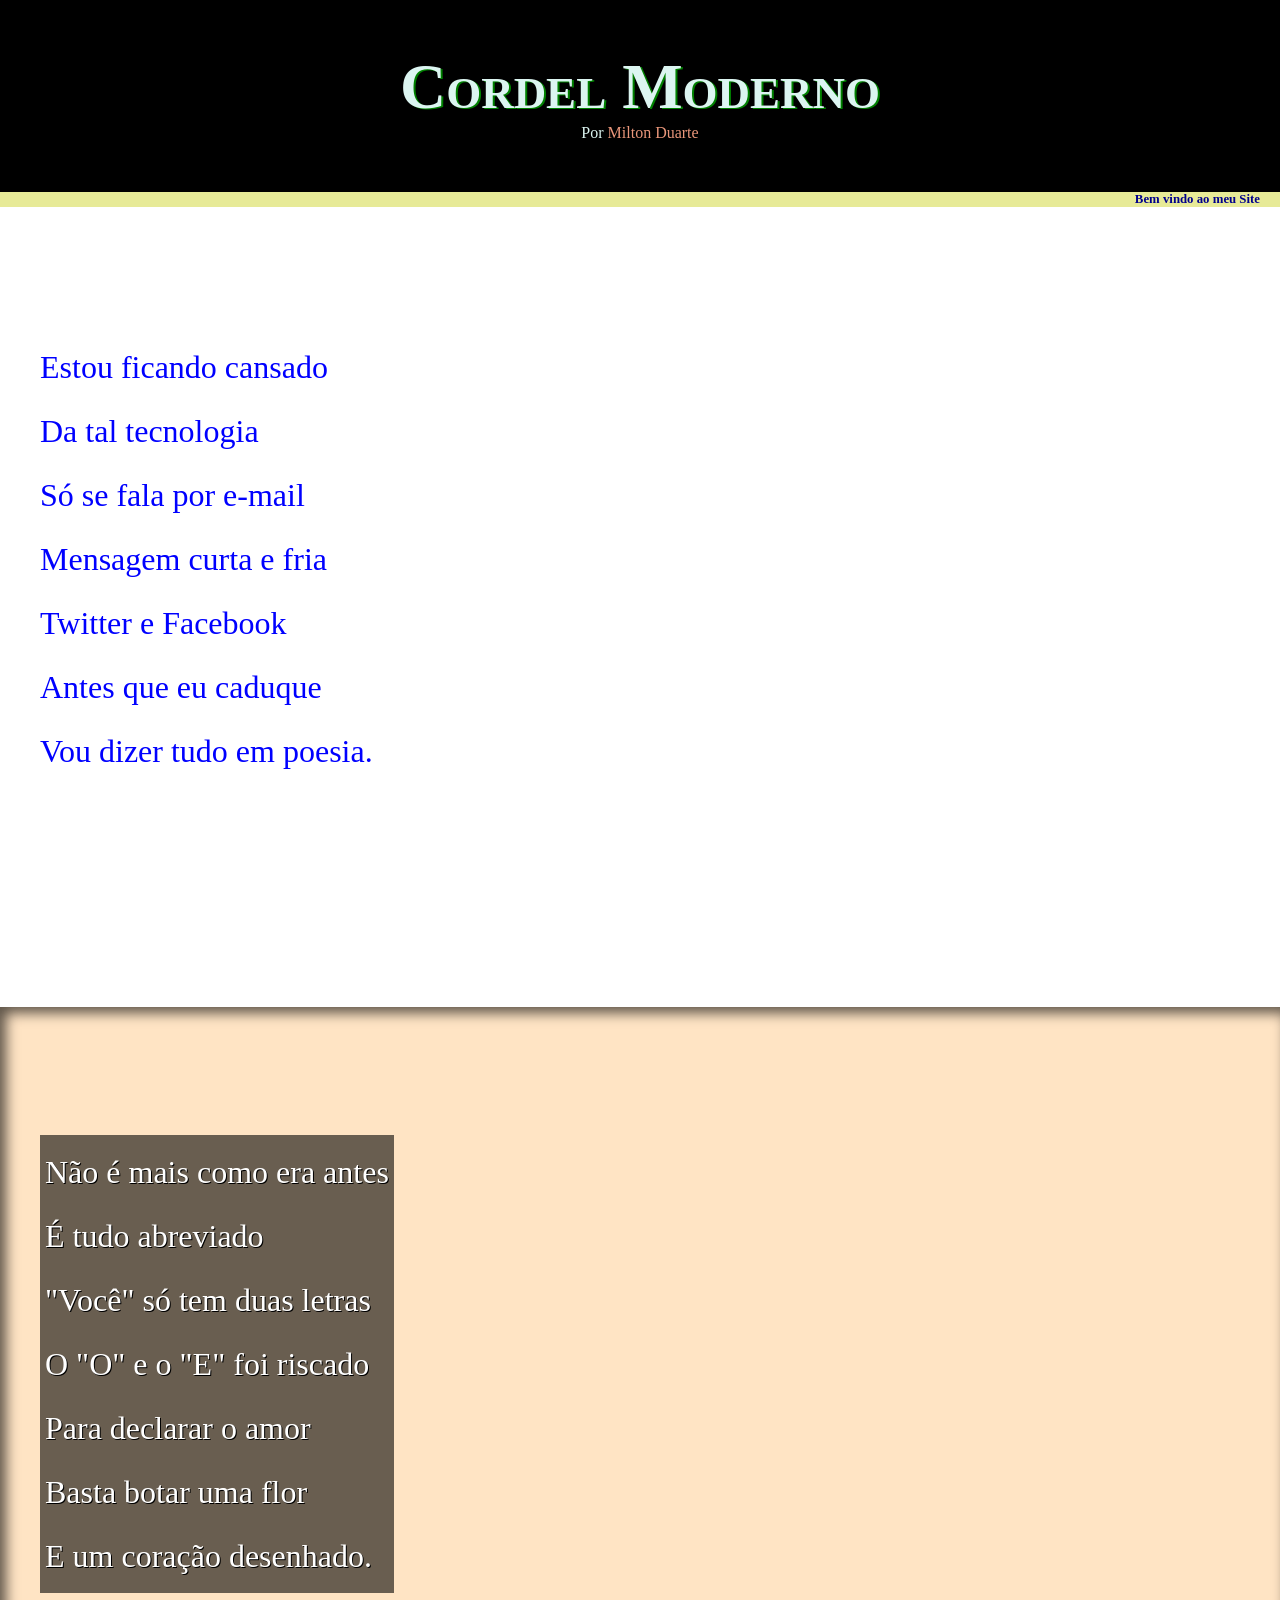
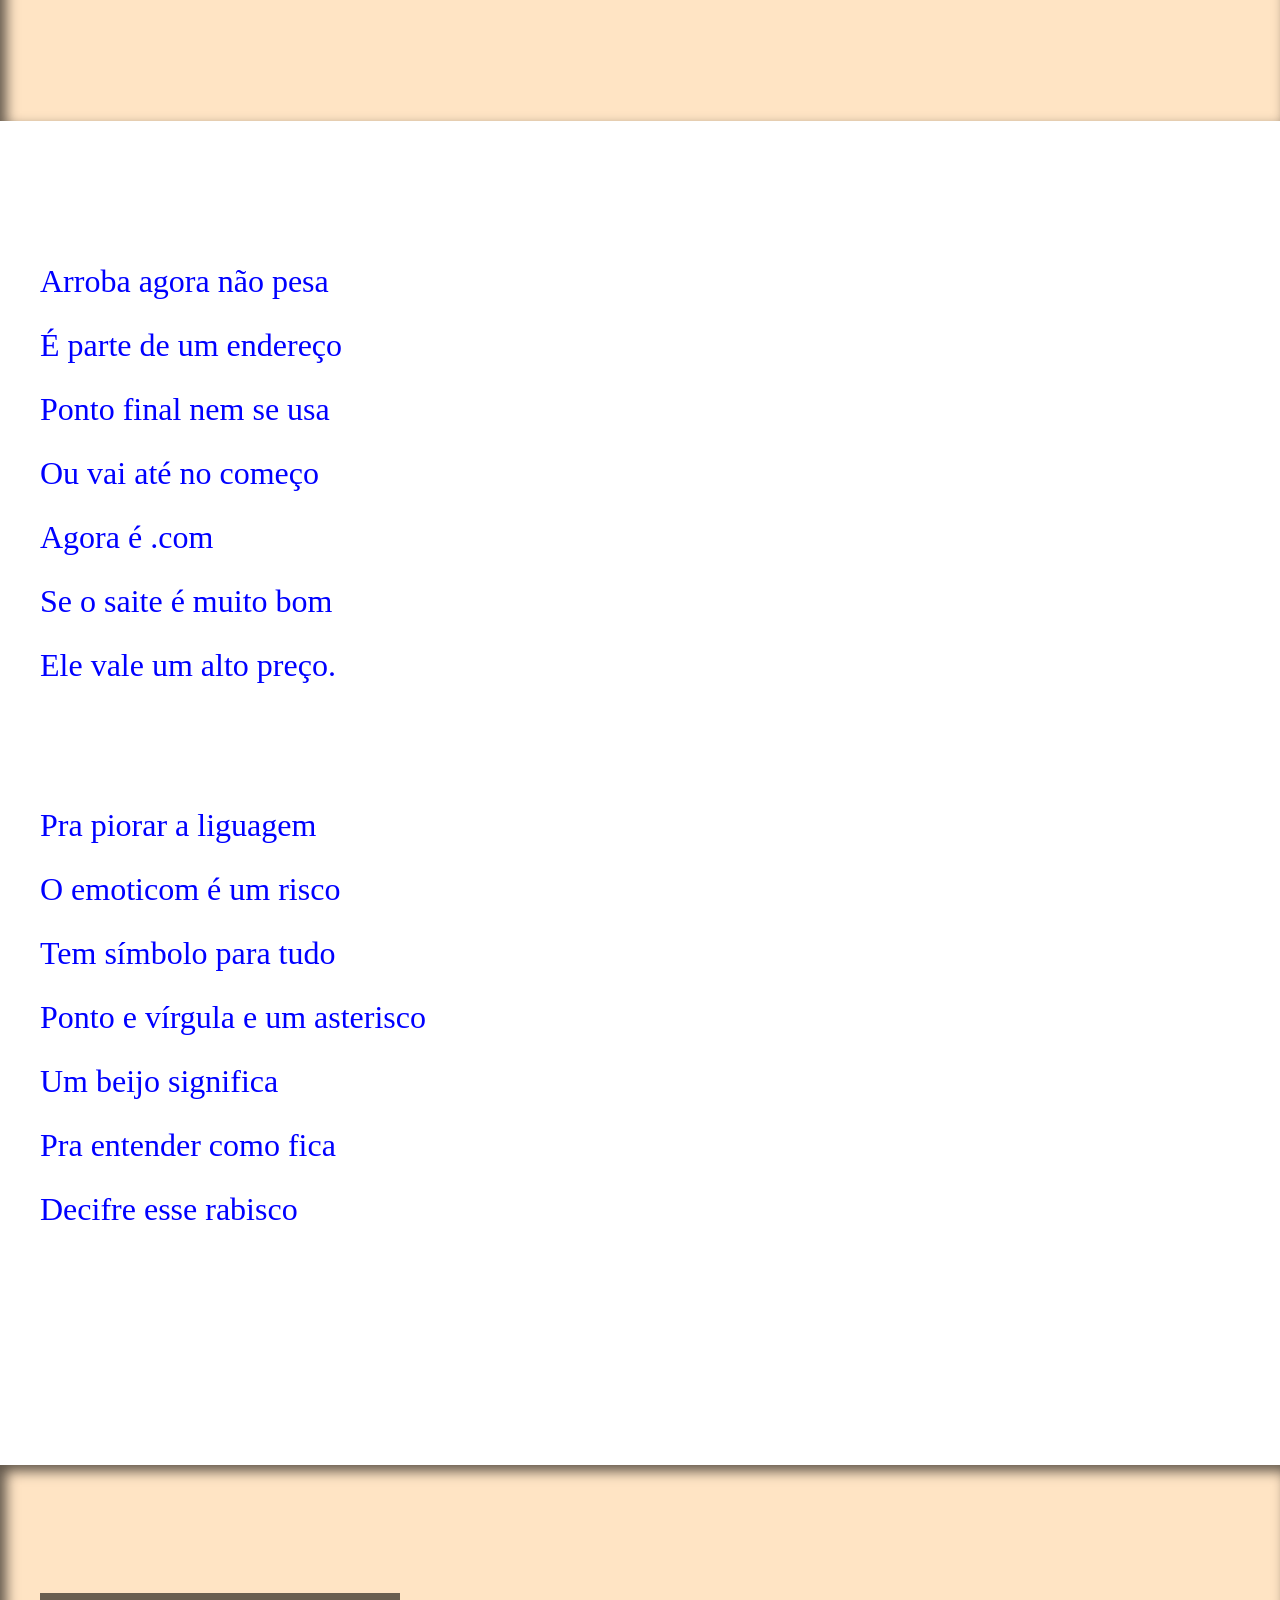
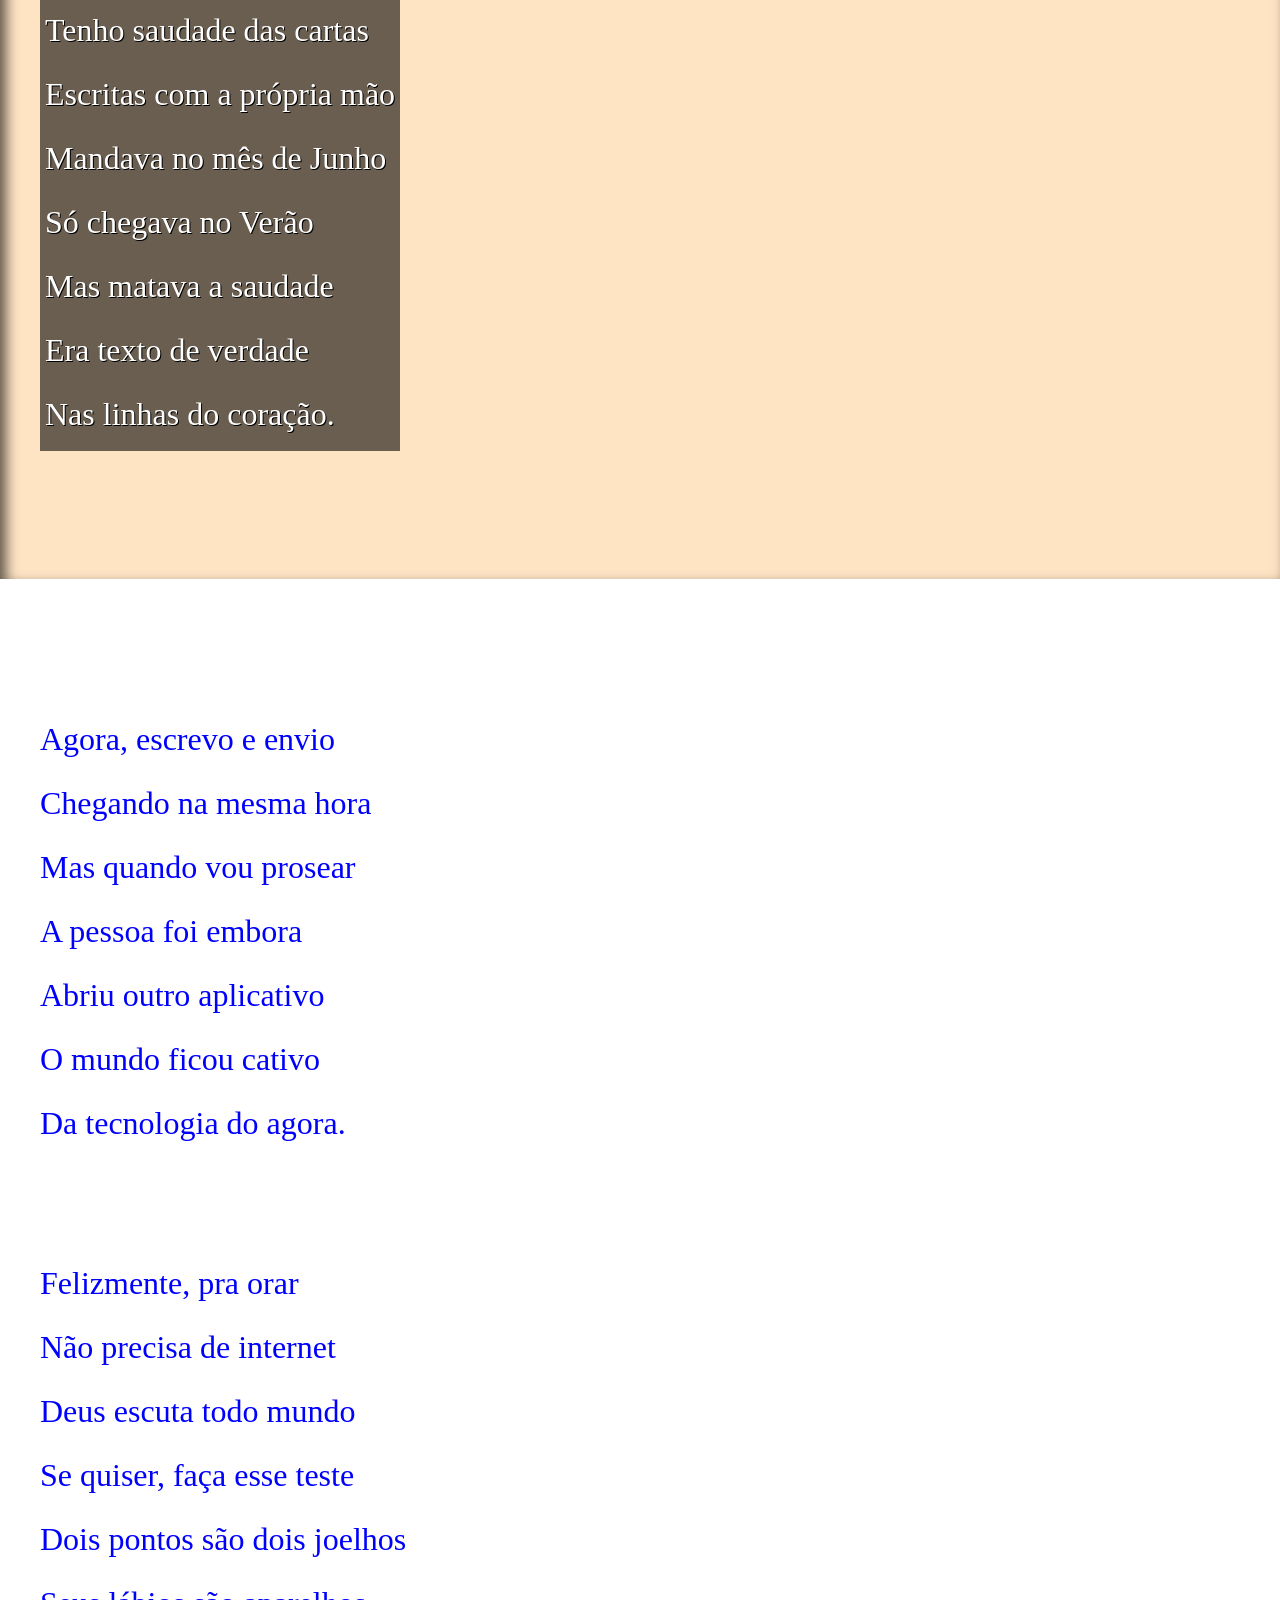
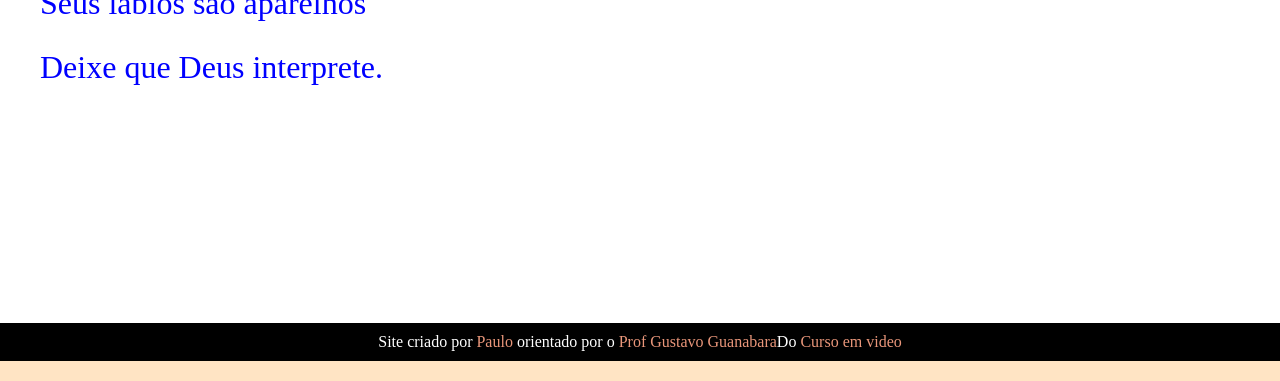
<file: desafio012/index.html>
<!DOCTYPE html>
<html lang="pt-br">
<head>
    <meta charset="UTF-8">
    <meta http-equiv="X-UA-Compatible" content="IE=edge">
    <meta name="viewport" content="width=device-width, initial-scale=1.0">
    <title>Cordel Moderno</title>
    <link rel="stylesheet" href="estilo/style.css">
</head>
<body>
    <header>
        <h1>
            Cordel Moderno
        </h1>
        
        <p>
            Por <a href="https://www.recantodasletras.com.br/poesias/3186743" target="_blank">Milton Duarte</a>
        </p>
        
       
    </header>
 
        <h3 class="novo">Bem vindo ao meu Site</h3>

    <section class="normal">
    <p>
        
            Estou ficando cansado</br>
            Da tal tecnologia </br>
            Só se fala por e-mail</br>
            Mensagem curta e fria</br>
            Twitter e Facebook</br>
            Antes que eu caduque</br>
            Vou dizer tudo em poesia.
    </p>
    </section>

    <section  class="imagem" id="img01" >
        <p>
            Não é mais como era antes</br>
            É tudo abreviado</br>
            "Você" só tem duas letras</br>
            O "O" e o "E" foi riscado</br>
            Para declarar o amor</br>
            Basta botar uma flor</br>
            E um coração desenhado.
        </p>
    </section>

    <section class="normal">
        <p>
            Arroba agora não pesa</br>
            É parte de um endereço</br>
            Ponto final nem se usa</br>
            Ou vai até no começo</br>
            Agora é .com</br>
            Se o saite é muito bom</br>
            Ele vale um alto preço.
        </p>
  

        <p>
            Pra piorar a liguagem</br>
            O emoticom é um risco</br>
            Tem símbolo para tudo</br>
            Ponto e vírgula e um asterisco</br>
            Um beijo significa</br>
            Pra entender como fica</br>
            Decifre esse rabisco
        </p>
    
    </section>
 

    <section class="imagem" id="img02">
        <p>
            Tenho saudade das cartas</br>
            Escritas com a própria mão</br>
            Mandava no mês de Junho</br>
            Só chegava no Verão</br>
            Mas matava a saudade</br>
            Era texto de verdade</br>
            Nas linhas do coração.
        </p>
    </section>

    <section class="normal">
        <p>
            Agora, escrevo e envio</br>
            Chegando na mesma hora</br>
            Mas quando vou prosear</br>
            A pessoa foi embora</br>
            Abriu outro aplicativo</br>
            O mundo ficou cativo</br>
            Da tecnologia do agora.
        </p>

        <p>
            Felizmente, pra orar</br>
            Não precisa de internet</br>
            Deus escuta todo mundo</br>
            Se quiser, faça esse teste</br>
            Dois pontos são dois joelhos</br>
            Seus lábios são aparelhos</br>
            Deixe que Deus interprete.</br>

    
        </p>
    </section>
</body>
<footer>Site criado por <a href="#">Paulo</a>
    orientado por o <a href="https://gustavoguanabara.github.io" target="_blank">Prof Gustavo Guanabara</a>Do <a href="https://www.cursoemvideo.com" target="_blank">Curso em video</a>
    </footer>
</html>
</file>
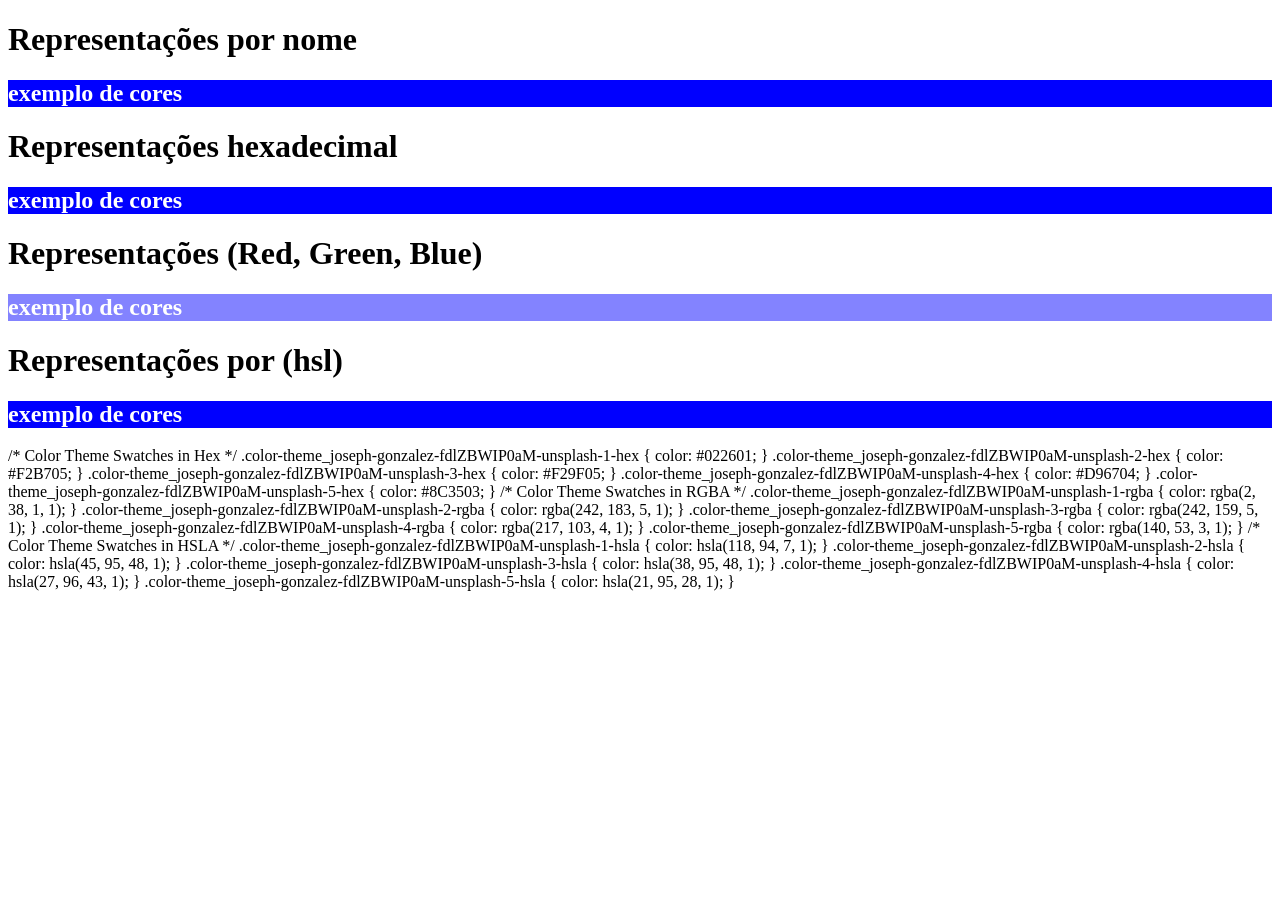
<file: exercicios/exer013/index.html>
<!DOCTYPE html>
<html lang="en">
<head>
    <meta charset="UTF-8">
    <meta http-equiv="X-UA-Compatible" content="IE=edge">
    <meta name="viewport" content="width=device-width, initial-scale=1.0">
    <title>Document</title>
</head>
<body>
    <h1>Representações por nome</h1>
    <h2 style="background-color: blue; color: white;"> exemplo de cores</h2>
    
    <h1>Representações hexadecimal</h1>
    <h2 style="background-color: #0000ff; color: #ffffff;"> exemplo de cores</h2>
    
    <h1>Representações (Red, Green, Blue)</h1>
    <h2 style="background-color: hsla(240, 100%, 50%, 0.486); color: rgb(255, 255, 255);"> exemplo de cores</h2>
    
    <h1>Representações por (hsl)</h1>
    <h2 style="background-color: hsl(240, 100%, 50%); color: hsl(0, 0%, 100%);"> exemplo de cores</h2>


    /* Color Theme Swatches in Hex */
.color-theme_joseph-gonzalez-fdlZBWIP0aM-unsplash-1-hex { color: #022601; }
.color-theme_joseph-gonzalez-fdlZBWIP0aM-unsplash-2-hex { color: #F2B705; }
.color-theme_joseph-gonzalez-fdlZBWIP0aM-unsplash-3-hex { color: #F29F05; }
.color-theme_joseph-gonzalez-fdlZBWIP0aM-unsplash-4-hex { color: #D96704; }
.color-theme_joseph-gonzalez-fdlZBWIP0aM-unsplash-5-hex { color: #8C3503; }

/* Color Theme Swatches in RGBA */
.color-theme_joseph-gonzalez-fdlZBWIP0aM-unsplash-1-rgba { color: rgba(2, 38, 1, 1); }
.color-theme_joseph-gonzalez-fdlZBWIP0aM-unsplash-2-rgba { color: rgba(242, 183, 5, 1); }
.color-theme_joseph-gonzalez-fdlZBWIP0aM-unsplash-3-rgba { color: rgba(242, 159, 5, 1); }
.color-theme_joseph-gonzalez-fdlZBWIP0aM-unsplash-4-rgba { color: rgba(217, 103, 4, 1); }
.color-theme_joseph-gonzalez-fdlZBWIP0aM-unsplash-5-rgba { color: rgba(140, 53, 3, 1); }

/* Color Theme Swatches in HSLA */
.color-theme_joseph-gonzalez-fdlZBWIP0aM-unsplash-1-hsla { color: hsla(118, 94, 7, 1); }
.color-theme_joseph-gonzalez-fdlZBWIP0aM-unsplash-2-hsla { color: hsla(45, 95, 48, 1); }
.color-theme_joseph-gonzalez-fdlZBWIP0aM-unsplash-3-hsla { color: hsla(38, 95, 48, 1); }
.color-theme_joseph-gonzalez-fdlZBWIP0aM-unsplash-4-hsla { color: hsla(27, 96, 43, 1); }
.color-theme_joseph-gonzalez-fdlZBWIP0aM-unsplash-5-hsla { color: hsla(21, 95, 28, 1); }
    
</body>
</html>
</file>
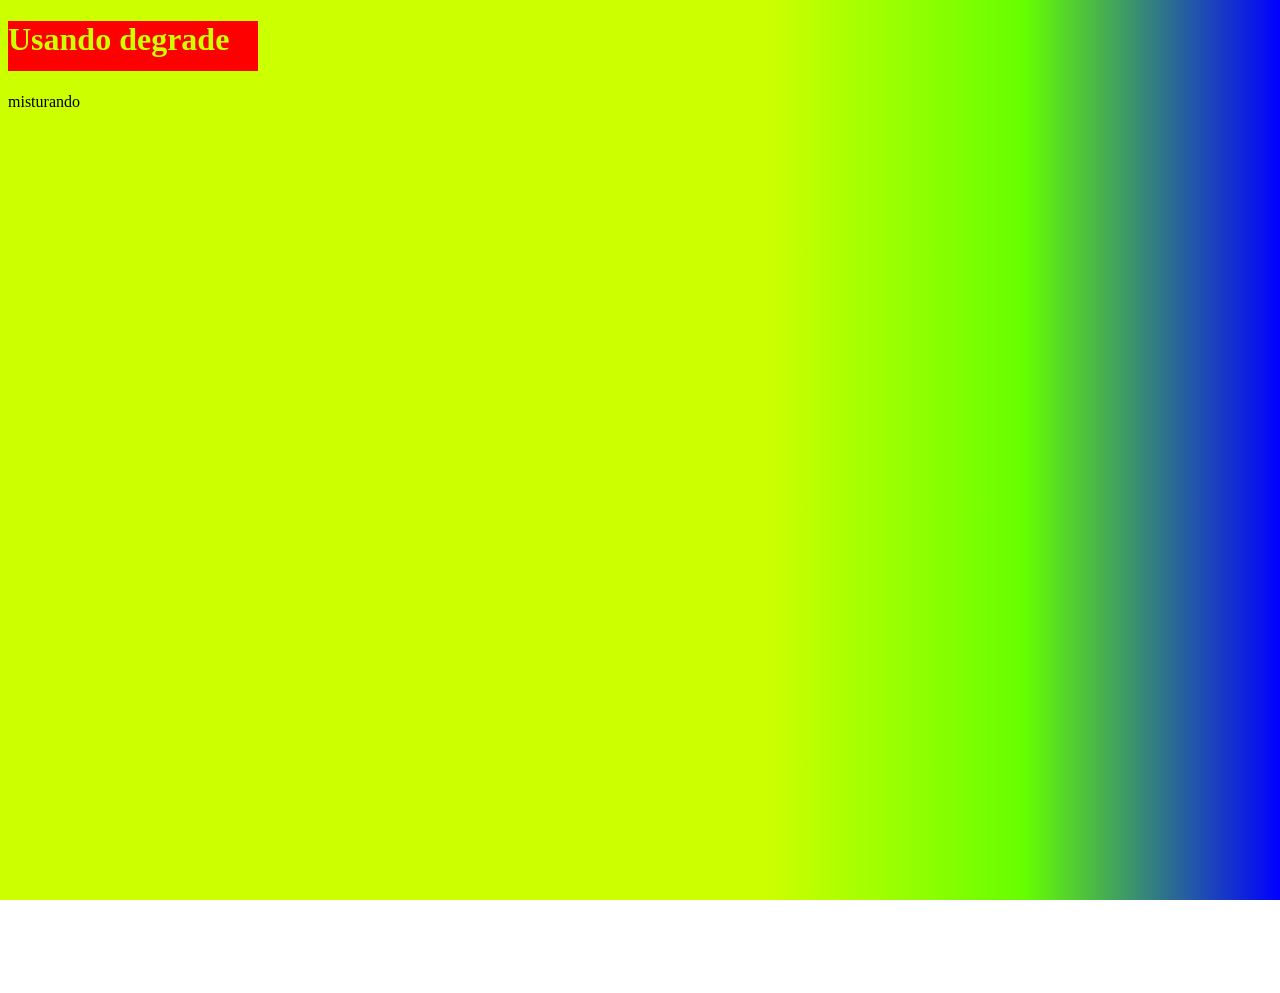
<file: exercicios/exer014/index.html>
<!DOCTYPE html>
<html lang="pt-br">
<head>
    <meta charset="UTF-8">
    <meta http-equiv="X-UA-Compatible" content="IE=edge">
    <meta name="viewport" content="width=device-width, initial-scale=1.0">
    <style>
        *{ /* Configuraçoes globais do css*/
          height: 100%;
        }
        body{
            background-image: linear-gradient(to right, #ccff00 60%,#66ff00,#0000ff ) ;
            background-attachment: fixed;
        }
        h1{
            height:50px;
            width:250px;
            background:red ;
            color:#ccff00
        }
      
    </style>
    <title>Degrade</title>
</head>
<body>
    <h1>Usando degrade</h1>
    <p>misturando</p>
</body>
</html>
</file>
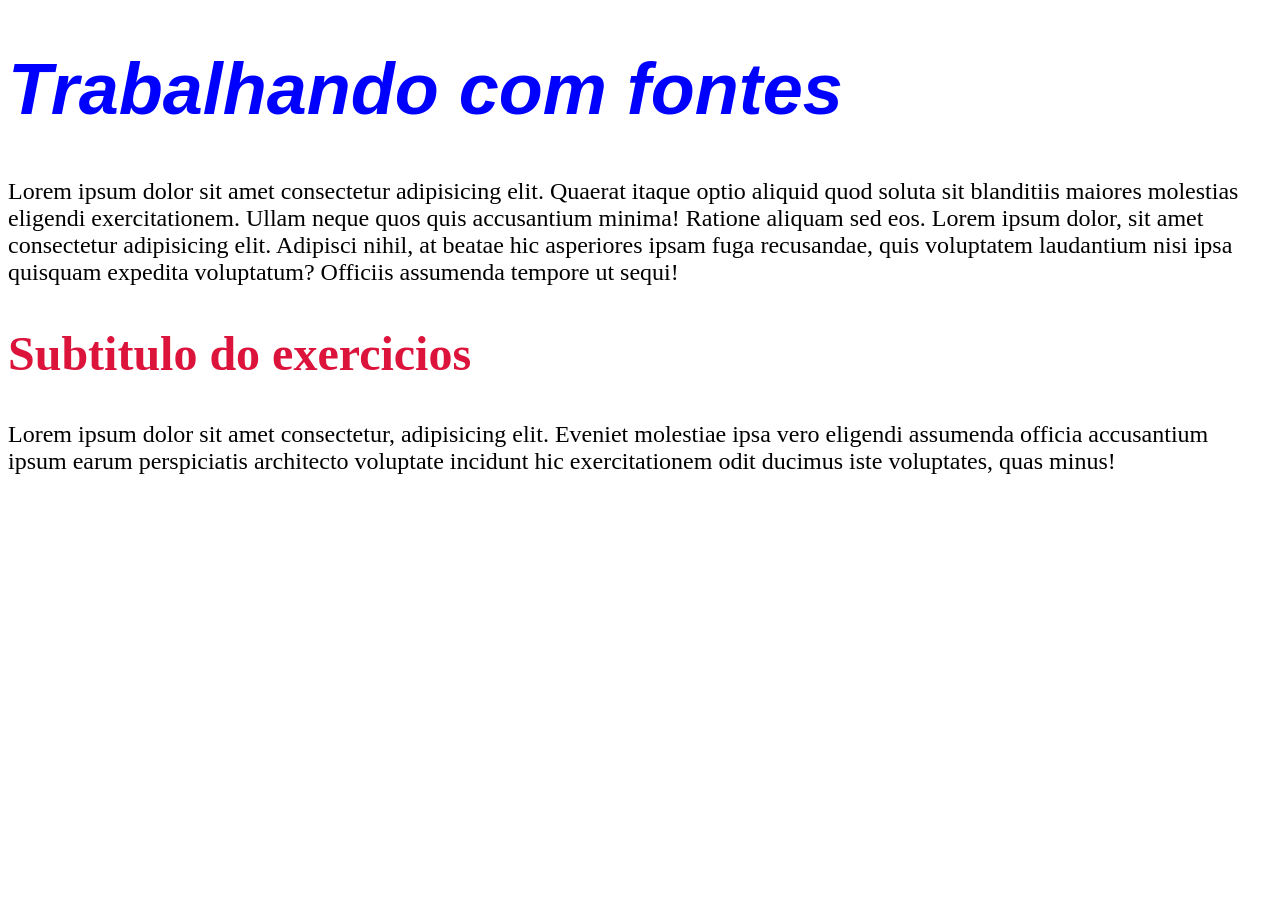
<file: exercicios/exer015/index.html>
<!DOCTYPE html>
<html lang="pt-br">
<head>
    <meta charset="UTF-8">
    <meta http-equiv="X-UA-Compatible" content="IE=edge">
    <meta name="viewport" content="width=device-width, initial-scale=1.0">
    <title>Fontes em CSS</title>
    <style>
        body{
            font-family:'Times New Roman', 'Arial Narrow', Arial, 'Franklin Gothic Medium, sans-serif';
            font-size: 1.5em;
        }
        h1{
            /*font-family:' work Sans',sans-serif ;
            font-weight: bolder;
            font-size: 3em;
            font-style: italic;
            usando uma propriedade shorthand font abaixo*/
            color:blue;
            font:italic bolder 3em 'work Sans', sans-serif;

        }
        h2{
            color: crimson;
            font:bolder 2em 'Segoe Print';
        }
    </style>
</head>
<body>
    <h1>Trabalhando com fontes</h1>
    <p>Lorem ipsum dolor sit amet consectetur adipisicing elit. Quaerat itaque optio aliquid quod soluta sit blanditiis maiores molestias eligendi exercitationem. Ullam neque quos quis accusantium minima! Ratione aliquam sed eos. Lorem ipsum dolor, sit amet consectetur adipisicing elit. Adipisci nihil, at beatae hic asperiores ipsam fuga recusandae, quis voluptatem laudantium nisi ipsa quisquam expedita voluptatum? Officiis assumenda tempore ut sequi!</p>
    
    <h2>Subtitulo do exercicios</h2>
    <p>Lorem ipsum dolor sit amet consectetur, adipisicing elit. Eveniet molestiae ipsa vero eligendi assumenda officia accusantium ipsum earum perspiciatis architecto voluptate incidunt hic exercitationem odit ducimus iste voluptates, quas minus!</p>
  
</body>
</html>
</file>
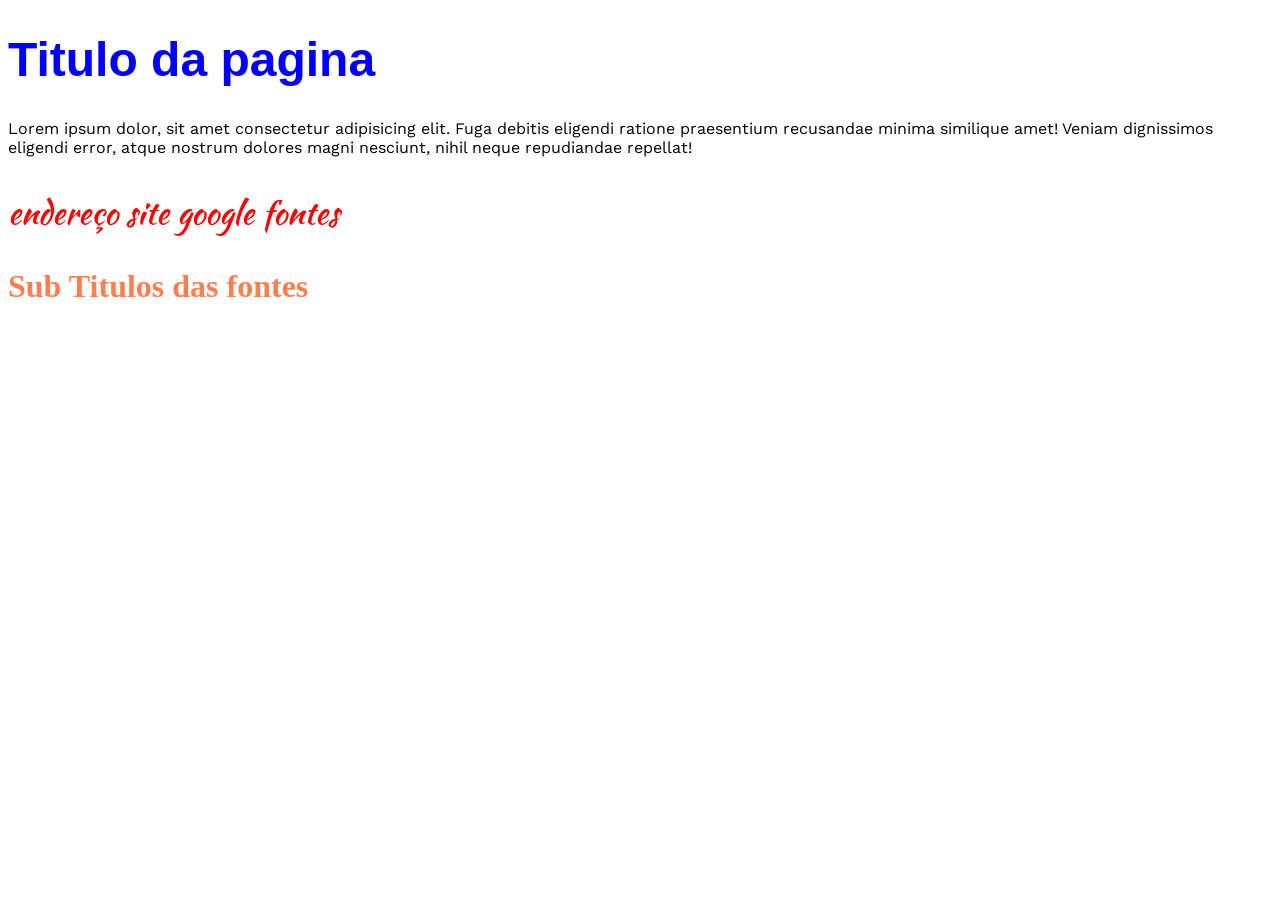
<file: exercicios/exer016/index.html>
<!DOCTYPE html>
<html lang="pt-br">
<head>
    
    <meta charset="UTF-8">
    <meta http-equiv="X-UA-Compatible" content="IE=edge">
    <meta name="viewport" content="width=device-width, initial-scale=1.0">
    <title>Fontes com o Google fontes</title>
    <style>
         @import url('https://fonts.googleapis.com/css2?family=Kaushan+Script&display=swap');

         @import url('https://fonts.googleapis.com/css2?family=Work+Sans:ital,wght@0,200;0,300;0,400;0,500;0,600;0,700;0,800;0,900;1,100;1,200;1,300;1,400;1,500;1,600;1,700;1,800;1,900&display=swap');
            
        body{
            
            font-family: Work Sans;
           
        }
        h1{
           font-family: 'Segoe Print', sans-serif;
            font-size: 3em;
            color: blue;
        }
        #tela{
           
            font-family:'Kaushan Script' ;
            font-size: 2em;
            color:rgb(255, 0, 0);
        }
        h2{
            font-family: 'Times New Roman', Times, serif;
            font-size: 2em;
            color: coral;
        }
    </style>
</head>
<body>
    <h1>Titulo da pagina</h1>
    <p>Lorem ipsum dolor, sit amet consectetur adipisicing elit. Fuga debitis eligendi ratione praesentium recusandae minima similique amet! Veniam dignissimos eligendi error, atque nostrum dolores magni nesciunt, nihil neque repudiandae repellat!</p>
    <p div id="tela">endereço site google fontes</div></p>
    <h2>Sub Titulos das fontes</h2>
</body>
</html>
</file>
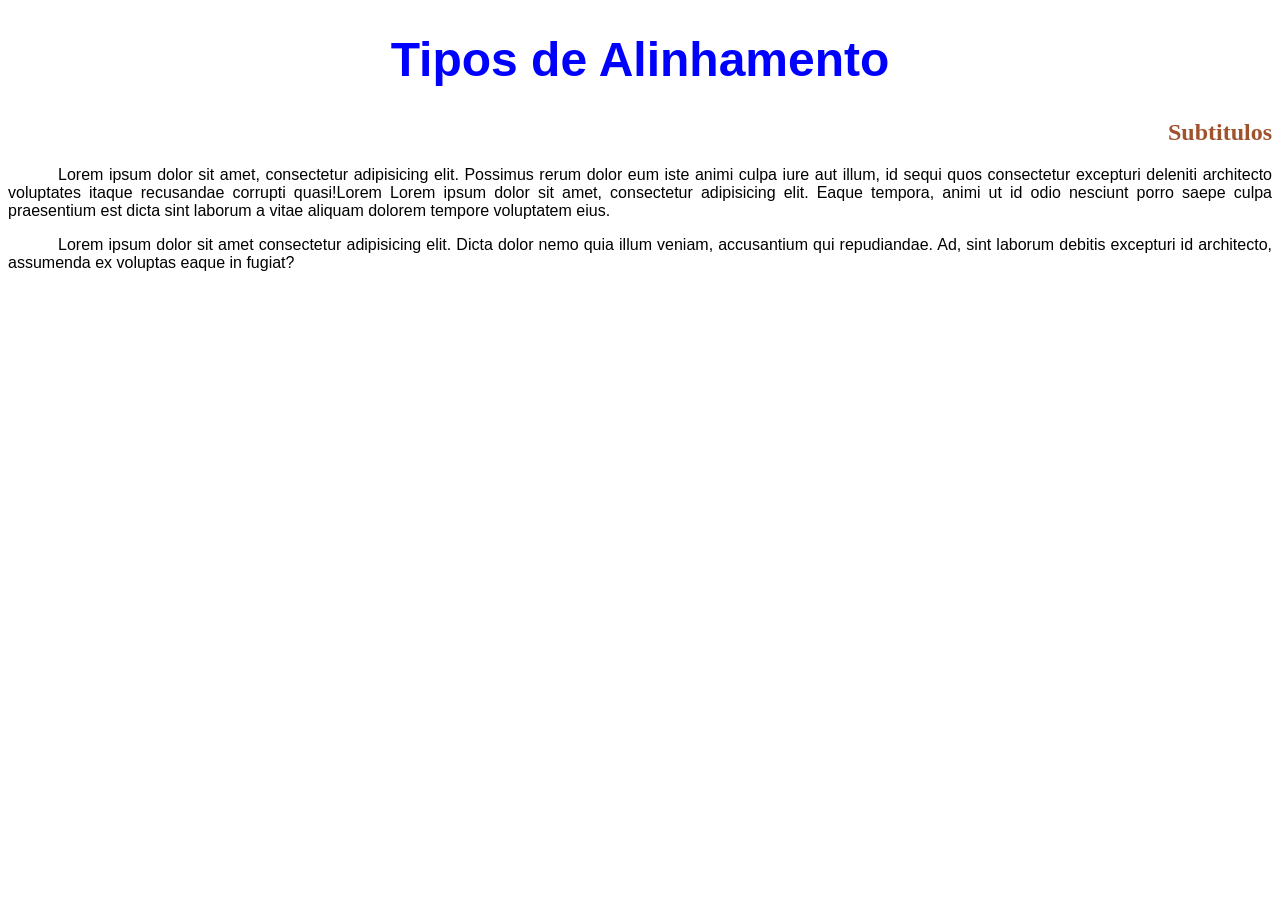
<file: exercicios/exer017/index.html>
<!DOCTYPE html>
<html lang="pt-br">
<head>
    <meta charset="UTF-8">
    <meta http-equiv="X-UA-Compatible" content="IE=edge">
    <meta name="viewport" content="width=device-width, initial-scale=1.0">
    <title>Alinhamento de texto</title>
    <style>
        body{
            font: normal 16px Arial, Verdana, serif;
        }
        h1{
            font-family: 'Trebuchet MS', 'Lucida Sans Unicode', 'Lucida Grande', 'Lucida Sans', Arial, sans-serif;
            text-align: center;
            font-size: 3em;
            color:blue;
        }
        h2{
            font-family: segoe Script;
            font-size: 1.5em;
            text-align: right;
            color: sienna;
            
        }
        p{
            text-align: justify;
            text-indent:50px;
        }
    </style>
</head>
<body>
    <h1>Tipos de Alinhamento</h1>
    <h2>Subtitulos</h2>
    <p>Lorem ipsum dolor sit amet, consectetur adipisicing elit. Possimus rerum dolor eum iste animi culpa iure aut illum, id sequi quos consectetur excepturi deleniti architecto voluptates itaque recusandae corrupti quasi!Lorem Lorem ipsum dolor sit amet, consectetur adipisicing elit. Eaque tempora, animi ut id odio nesciunt porro saepe culpa praesentium est dicta sint laborum a vitae aliquam dolorem tempore voluptatem eius.</p>
    <p>Lorem ipsum dolor sit amet consectetur adipisicing elit. Dicta dolor nemo quia illum veniam, accusantium qui repudiandae. Ad, sint laborum debitis excepturi id architecto, assumenda ex voluptas eaque in fugiat?</p>
</body>
</html>
</file>
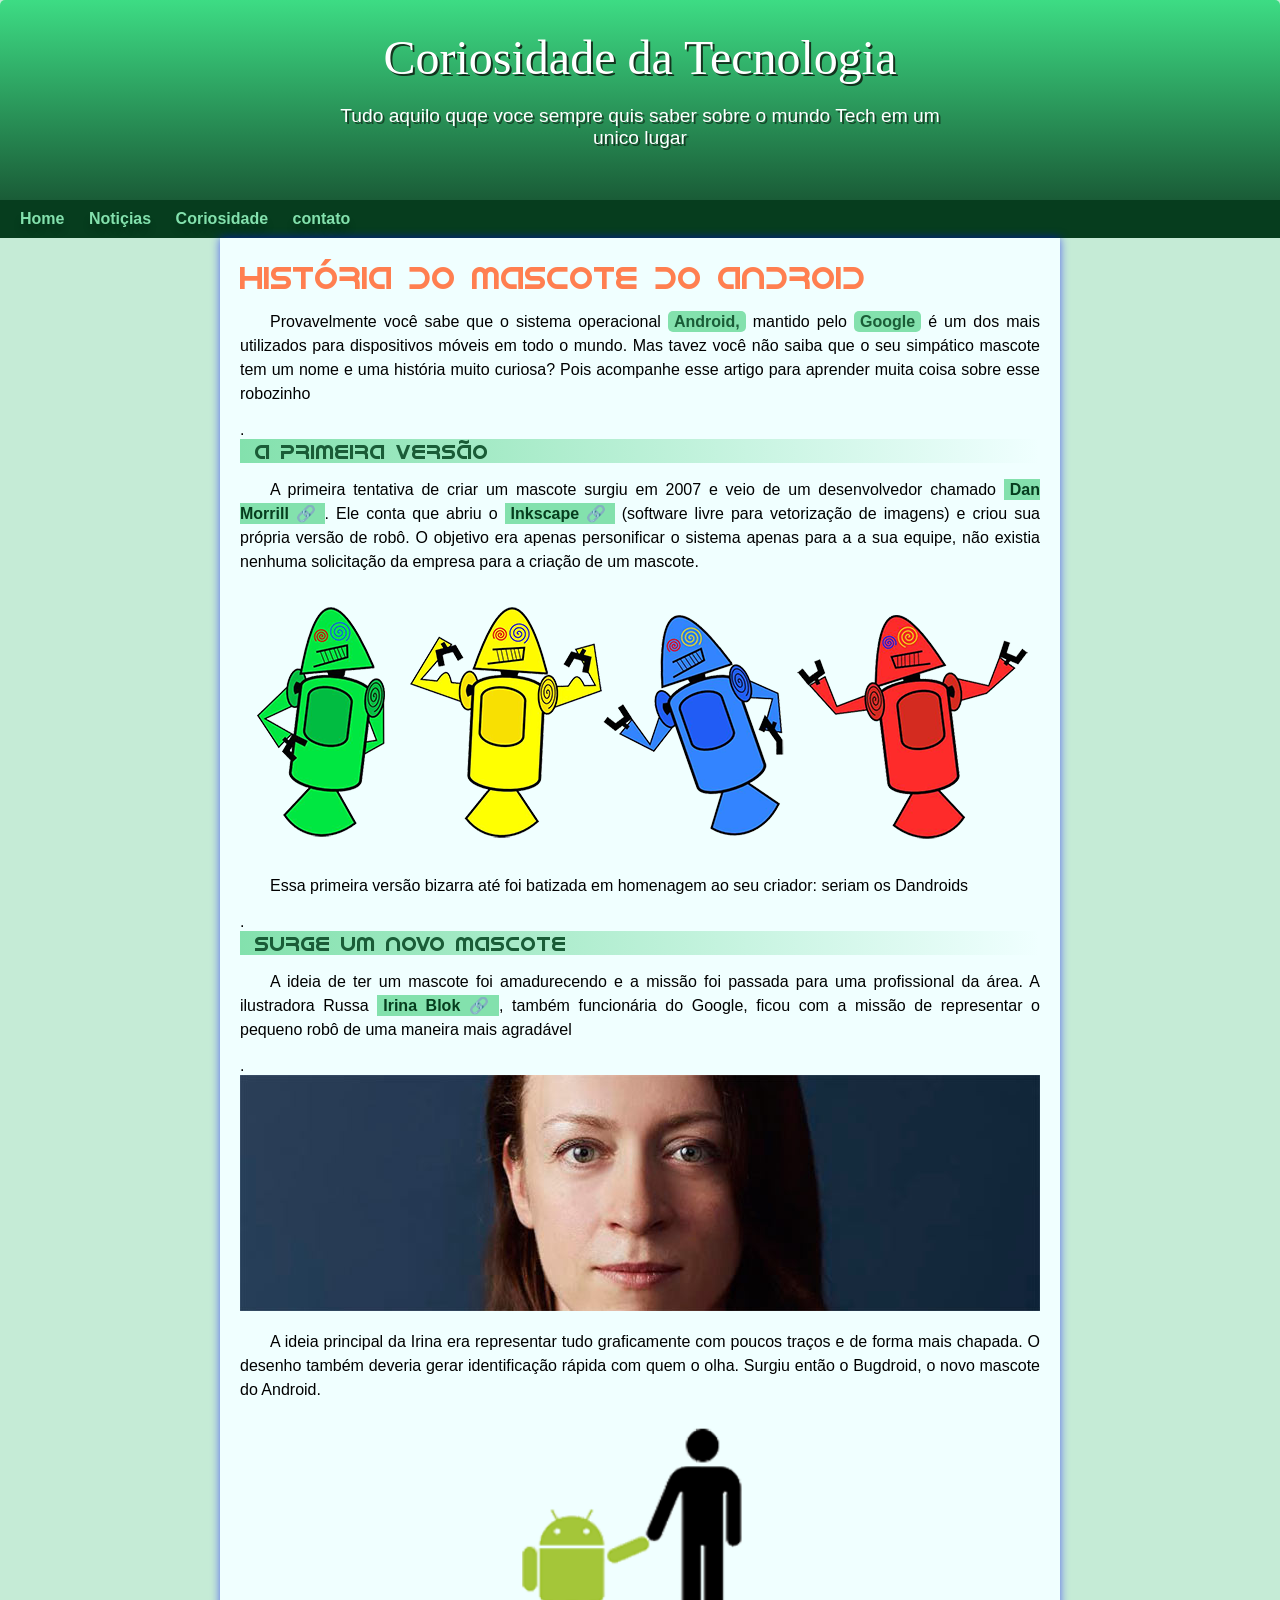
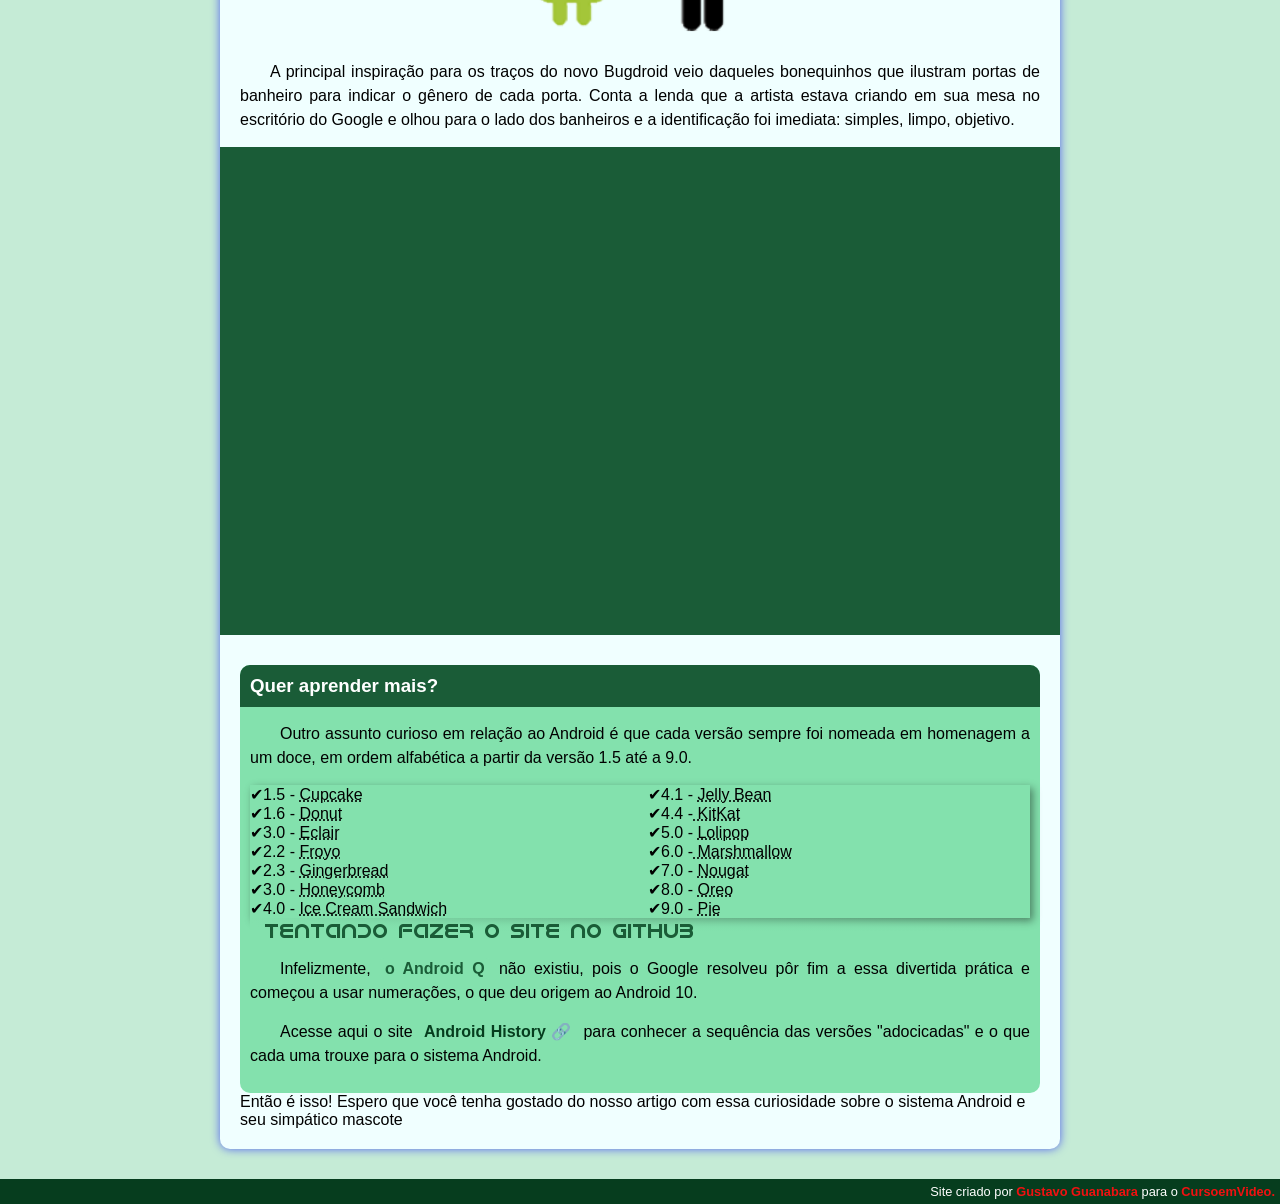
<file: desafio010/android.html>
<!DOCTYPE html>
<html lang="pt-br">
<head>
    <meta charset="UTF-8">
    <meta http-equiv="X-UA-Compatible" content="IE=edge">
    <meta name="viewport" content="width=device-width, initial-scale=1.0">
    <title>Como surgiu o mascote do Android</title>
    <link rel="shortcut icon" href="imagens/favicon.ico" type="image/x-icon">
    <link rel="stylesheet" href="estilo/style.css">
</head>
<body>
    <header>
        <h1>Coriosidade da Tecnologia</h1>
        <p>Tudo aquilo quqe voce sempre quis saber sobre o mundo Tech em um unico lugar</p>
    </header>
    <nav>
        <a href="#">Home</a>
        <a href="secundaria/noticia.html" target="blank">Notiçias</a>
        <a href="secundaria/coriosidade.html" target="blank">Coriosidade</a>
        <a href="#">contato</a>
    </nav> 
    <main>
        <article>
            <h1>História do Mascote do Android</h1>

            <p>Provavelmente você sabe que o sistema operacional <strong>Android,</strong> mantido pelo <strong>Google</strong> é um dos mais utilizados para dispositivos móveis em todo o mundo. Mas tavez você não saiba que o seu simpático mascote tem um nome e uma história muito curiosa? Pois acompanhe esse artigo para aprender muita coisa sobre esse robozinho</p>.

            <h2>A primeira versão</h2>

            <p>A primeira tentativa de criar um mascote surgiu em 2007 e veio de um desenvolvedor chamado <a href=" https://androidcommunity.com/dan-morrill-shows-us-the-android-mascot-that-almost-was-20130103/" target="_blank" class="externo">Dan Morrill</a>. Ele conta que abriu o <a href="https://inkscape.org/pt-br/" target="blank" class="externo">Inkscape</a> (software livre para vetorização de imagens) e criou sua própria versão de robô. O objetivo era apenas personificar o sistema apenas para a a sua equipe, não existia nenhuma solicitação da empresa para a criação de um mascote.</p>

            <picture>
                <source media="(max-width: 670px)"srcset="imagens/dan-droids-pq.png"></source>
                <img src="imagens/dan-droids.png" alt="Primeiro Mascote do Android">
            </picture>

            <p>Essa primeira versão bizarra até foi batizada em homenagem ao seu criador: seriam os Dandroids</p>.

            <h2>Surge um novo mascote</h2>

            <p>A ideia de ter um mascote foi amadurecendo e a missão foi passada para uma profissional da área. A ilustradora Russa <a href="https://www.irinablok.com/android" target="_blank" class="externo">Irina Blok</a>, também funcionária do Google, ficou com a missão de representar o pequeno robô de uma maneira mais agradável</p>.

           <picture>
                <source media="(max-width: 670px)"srcset="imagens/irina-blok-pq.jpg">
                </source>
               <img src="imagens/irina-blok.jpg" alt="Irina">
        
            </picture>

            <p>A ideia principal da Irina era representar tudo graficamente com poucos traços e de forma mais chapada. O desenho também deveria gerar identificação rápida com quem o olha. Surgiu então o Bugdroid, o novo mascote do Android.</p>

            <img src="imagens/bugdroid.png" class="pequena" alt="Bugdroid">

            <p>A principal inspiração para os traços do novo Bugdroid veio daqueles bonequinhos que ilustram portas de banheiro para indicar o gênero de cada porta. Conta a lenda que a artista estava criando em sua mesa no escritório do Google e olhou para o lado dos banheiros e a identificação foi imediata: simples, limpo, objetivo.</p>
            <!--Video do youtube  (The next evolution of android)-->

        <div class="video">
    
                <iframe width="560" height="315" src="https://www.youtube.com/embed/l2UDgpLz20M" title="YouTube video player" frameborder="0" allow="accelerometer; autoplay; clipboard-write; encrypted-media; gyroscope; picture-in-picture" allowfullscreen></iframe>
        </div>

           
            <aside>
                <h3>Quer aprender mais? </h3>

                <p>Outro assunto curioso em relação ao Android é que cada versão sempre foi nomeada em homenagem a um doce, em ordem alfabética a partir da versão 1.5 até a 9.0.</p>
    
                <ul>
                    <li>1.5 - <abbr title="bolo de Copo">Cupcake</abbr></li>
                    <li>1.6 - <abbr title="Rosquinha">Donut</abbr></li>
                    <li>3.0 - <abbr title="Bomba">Eclair</abbr></li>
                    <li>2.2 - <abbr title="iogurte Congelado">Froyo</abbr></li>
                    <li>2.3 - <abbr title="Biscoito de Gengibre">Gingerbread</abbr></li>
                    <li>3.0 - <abbr title="Favo de Mel">Honeycomb</abbr></li>
                    <li>4.0 - <abbr title="Sanduiche de Sorvete">Ice Cream Sandwich</abbr></li>
                    <li>4.1 - <abbr title="Jujuba">Jelly Bean</abbr></li>
                    <li>4.4 -<abbr title="KitKat"> KitKat</abbr></li>
                    <li>5.0 - <abbr title="Pirulito">Lolipop</abbr></li>
                    <li>6.0 -<abbr title="Marshmallow"> Marshmallow</abbr></li>
                    <li>7.0 - <abbr title="Torrone">Nougat</abbr></li>
                    <li>8.0 - <abbr title="Oreo">Oreo</abbr></li>
                    <li>9.0 - <abbr title="Torta">Pie</abbr></li>
                </ul>
                
                <h2>Tentando fazer o site no github</h2>

                <p>Infelizmente, <strong>o Android Q</strong> não existiu, pois o Google resolveu pôr fim a essa divertida prática e começou a usar numerações, o que deu origem ao Android 10.</p>
    
                <p>Acesse aqui o site <a href="https://www.android.com/intl/em_uk/History/#/donut" target="_blank"  class="externo">Android History</a> para conhecer a sequência das versões "adocicadas" e o que cada uma trouxe para o sistema Android.</p>
            </aside>  
           

            Então é isso! Espero que você tenha gostado do nosso artigo com essa curiosidade sobre o sistema Android e seu simpático mascote
        </article> 
    </main>
    <footer>
        <p> Site criado por<a href="Https://gustavoguanabara.github.io/" target="_blank"> Gustavo Guanabara</a>  para o <a href="https://www.youtube.com/cursoemvideovideo" target="_blank"> CursoemVideo.</a></p>
    </footer>
</body>
</html>
</file>
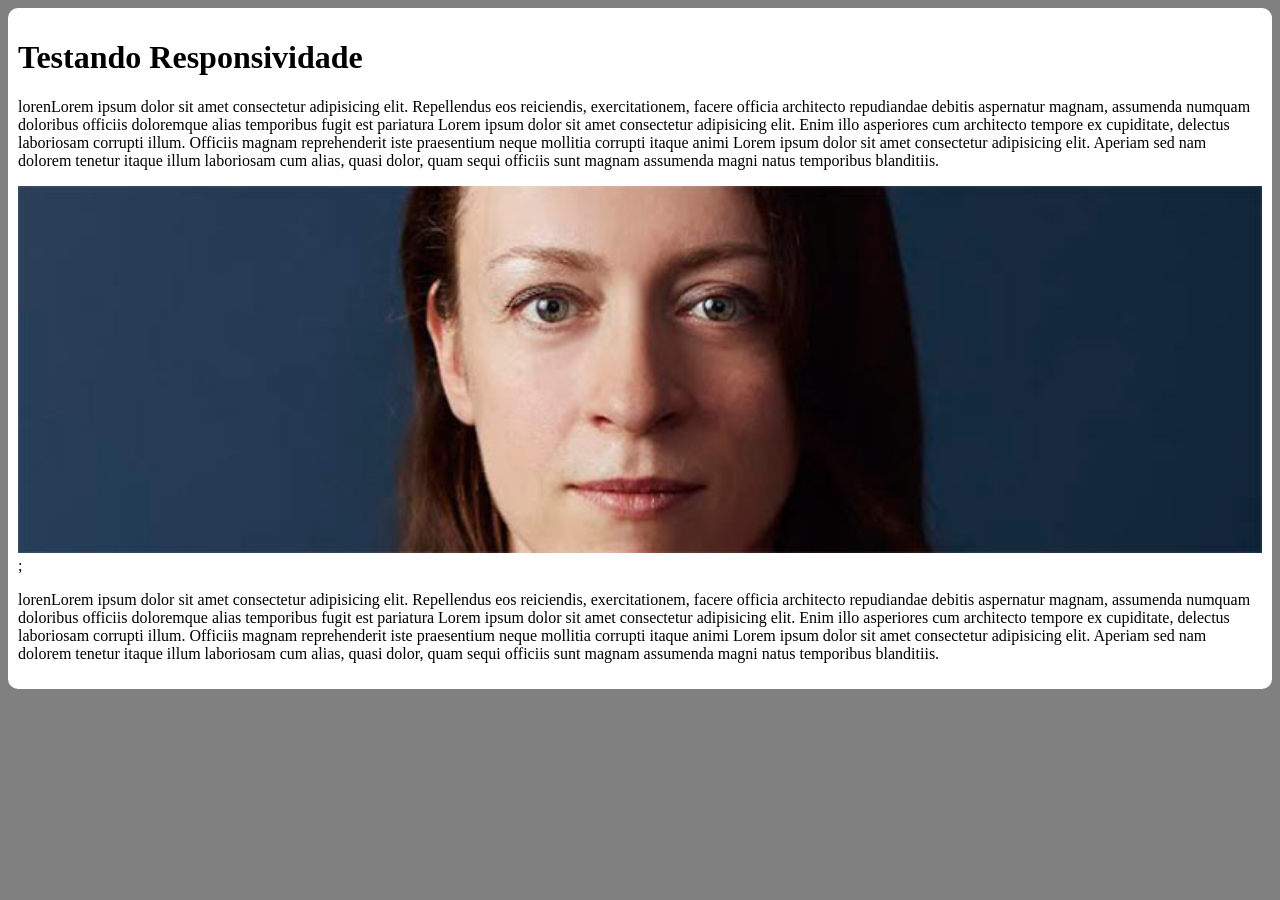
<file: desafio010/responsividade.html>
<!DOCTYPE html>
<html lang="pt-br">
<head>
    <meta charset="UTF-8">
    <meta http-equiv="X-UA-Compatible" content="IE=edge">
    <meta name="viewport" content="width=device-width, initial-scale=1.0">
    <title>Teste de Responsividade</title>
    <style>
        body{
            background-color: gray;
        }
        main{
            background-color:white;
            padding: 10px;
            border-radius: 10px;
        }
        img{
            width: 100%;
        }
    </style>
</head>
<body>
    <main>
        <h1>Testando Responsividade</h1>
        <p>lorenLorem ipsum dolor sit amet consectetur adipisicing elit. Repellendus eos reiciendis, exercitationem, facere officia architecto repudiandae debitis aspernatur magnam, assumenda numquam doloribus officiis doloremque alias temporibus fugit est pariatura Lorem ipsum dolor sit amet consectetur adipisicing elit. Enim illo asperiores cum architecto tempore ex cupiditate, delectus laboriosam corrupti illum. Officiis magnam reprehenderit iste praesentium neque mollitia corrupti itaque animi Lorem ipsum dolor sit amet consectetur adipisicing elit. Aperiam sed nam dolorem tenetur itaque illum laboriosam cum alias, quasi dolor, quam sequi officiis sunt magnam assumenda magni natus temporibus blanditiis.</p>
        <picture>
            <source media="(max-width: 600px)" srcset="imagens/irina-blok.pq.jpg">
            <img src="imagens/irina-blok.jpg" alt:"irina-blok">;
        </picture>
        <p>lorenLorem ipsum dolor sit amet consectetur adipisicing elit. Repellendus eos reiciendis, exercitationem, facere officia architecto repudiandae debitis aspernatur magnam, assumenda numquam doloribus officiis doloremque alias temporibus fugit est pariatura Lorem ipsum dolor sit amet consectetur adipisicing elit. Enim illo asperiores cum architecto tempore ex cupiditate, delectus laboriosam corrupti illum. Officiis magnam reprehenderit iste praesentium neque mollitia corrupti itaque animi Lorem ipsum dolor sit amet consectetur adipisicing elit. Aperiam sed nam dolorem tenetur itaque illum laboriosam cum alias, quasi dolor, quam sequi officiis sunt magnam assumenda magni natus temporibus blanditiis.</p>
    </main>
</body>
</html>
</file>
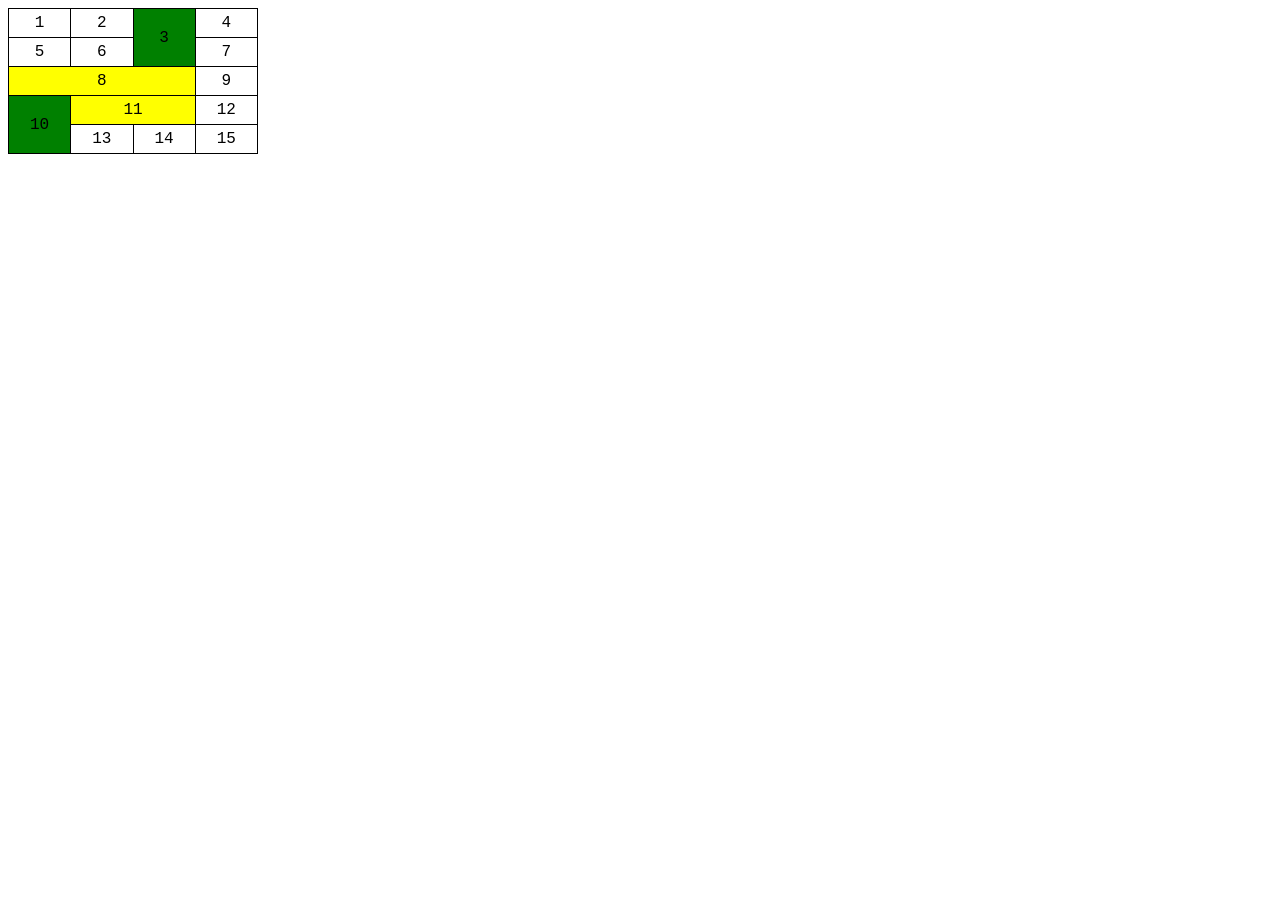
<file: desafio013/tabela01.html>
<!DOCTYPE html>
<html lang="pt-br">
<head>
    <meta charset="UTF-8">
    <meta http-equiv="X-UA-Compatible" content="IE=edge">
    <meta name="viewport" content="width=device-width, initial-scale=1.0">
    <title>Desafio 01 de tabela </title>
        <style>
            body{
                font-family: 'Courier New', Courier, monospace;
            }
            table{
               width: 250px;
                border-collapse: collapse;
            }
            td {
                border: 1px solid black;
                 padding: 5px;
                text-align: center;
            }
            td.amar{
                background-color: yellow
                ;
            }
            td.ver{
                background-color: green;}
        
        </style>
   
</head>
<body>
    <table>
        <tr>
            <td>1</td> 
            <td>2</td>
            <td rowspan="2" class="ver">3</td>
            <td>4</td>
        </tr>
        <tr>
            <td>5</td> 
            <td>6</td>
            <td>7</td>
        </tr>
        <tr>
            <td colspan="3" class="amar">8</td> 
            <td>9</td>
          
           
        </tr>
        <tr>
            <td rowspan="2"  class="ver">10</td> 
            <td colspan="2"  class="amar">11</td>
            <td>12</td>
            
        </tr>
        
        <tr>
           
            <td>13</td>
            <td>14</td>
            <td>15</td>
        </tr>
    </table>
    
</body>
</html>
</file>
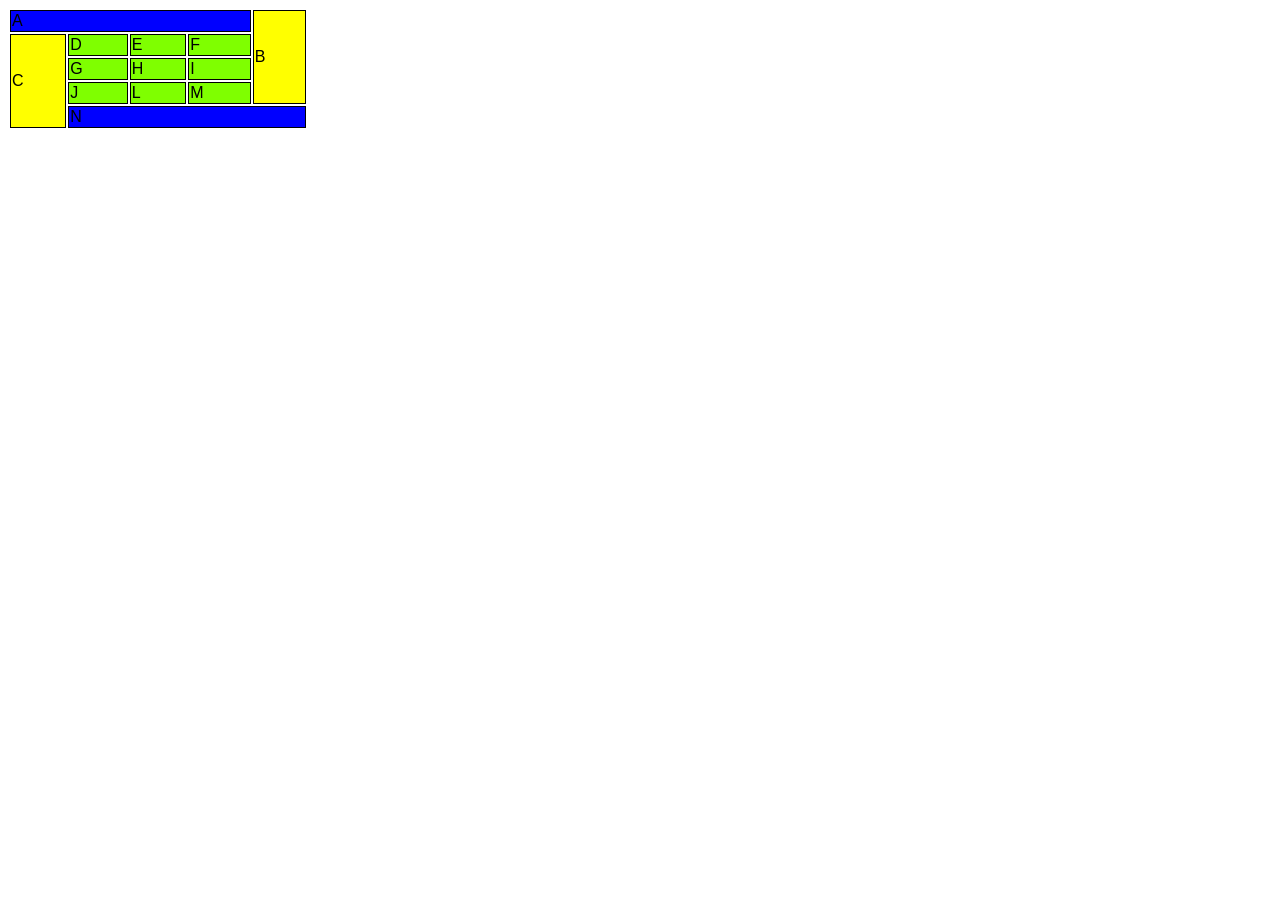
<file: desafio013/tabela02.html>
<!DOCTYPE html>
<html lang="pt-br">
<head>
    <meta charset="UTF-8">
    <meta http-equiv="X-UA-Compatible" content="IE=edge">
    <meta name="viewport" content="width=device-width, initial-scale=1.0">
    <title>Tabela02 do Desafio</title>
    <style>
        body{
            font-family: Arial, Helvetica, sans-serif;
        }
        table {
            width: 300px;
            
        }
        td {
            border: 1px solid black;
        }
        td.yel{
            background-color: yellow;
        }
        td.azul{
            background-color: blue;
        }
        td.cem{
            background-color: chartreuse;
        }
      
    </style>
</head>
<body>
<table>
    <tr>
        <td colspan="4" class="azul">A</td>
        <td rowspan="4" class="yel">B</td>
        
    </tr>
    <tr>
        <td rowspan="4" class="yel">C</td>
        <td class="cem">D</td>
        <td class="cem">E</td>
        <td class="cem">F</td>
      
    </tr>
    <tr>
        
        <td class="cem">G</td>
        <td class="cem">H</td>
        <td class="cem">I</td>
       
    </tr>
    <tr>
       
        <td class="cem">J</td>
        <td class="cem" >L</td>
        <td class="cem" >M</td>
       
    </tr>
    <tr>
       
        <td colspan="4" class="azul">N</td>
        
      
    </tr>
</table>    
</body>
</html>
</file>
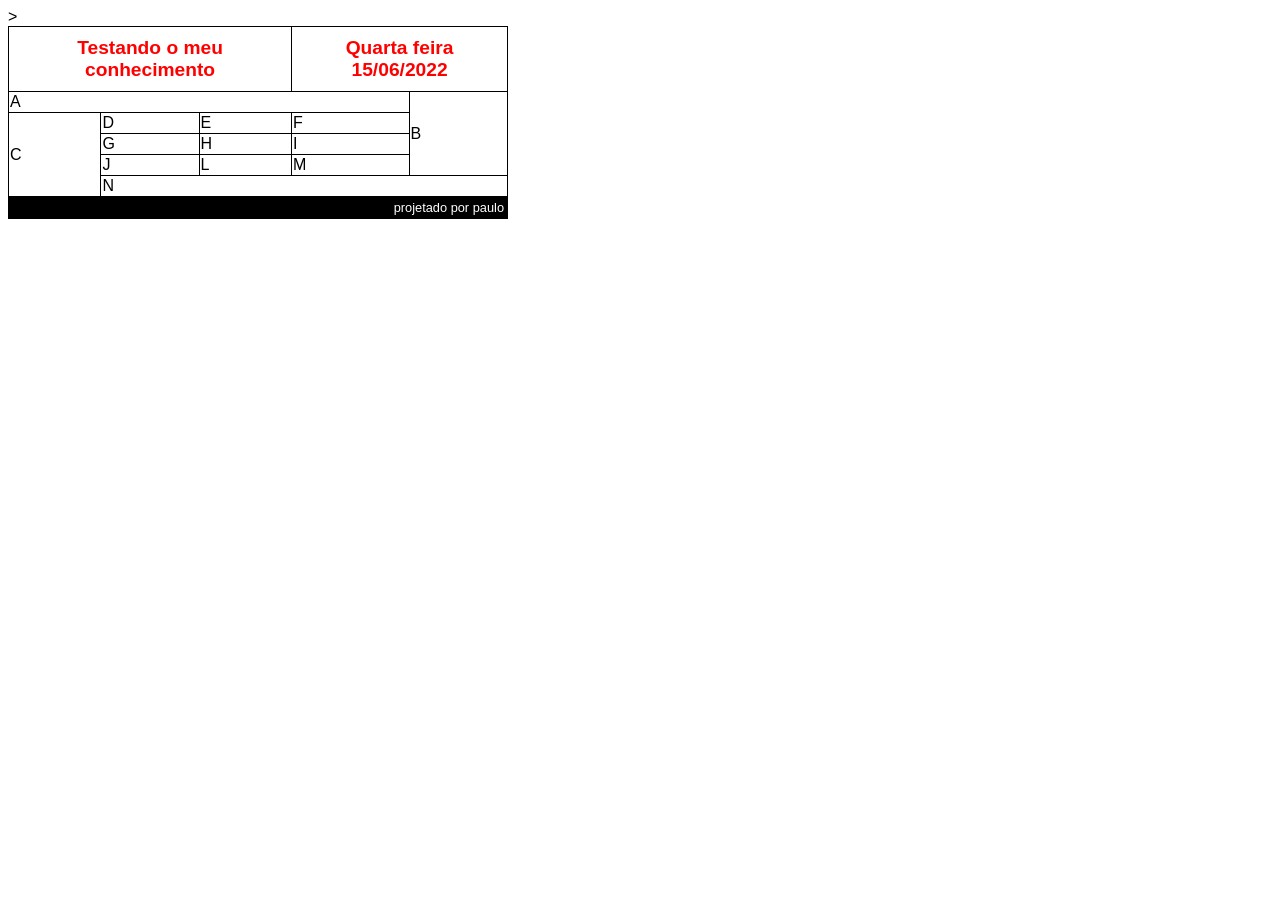
<file: desafio013/tabela03.html>
<!DOCTYPE html>
<html lang="pt-br">
<head>
    <meta charset="UTF-8">
    <meta http-equiv="X-UA-Compatible" content="IE=edge">
    <meta name="viewport" content="width=device-width, initial-scale=1.0">
    <title>Tabela02 do Desafio</title>
    <style>
        body{
            font-family: Arial, Helvetica, sans-serif;
        }
        table{
            width: 500px;
            border-collapse: collapse;
        }
       th, td{
            border: 1px solid black;
        }
        th{
            font-size: 1.2em;
            color: red;
            padding: 10px 10px;
            
        }
       td.pe{
        font-size: 0.8em;
        text-align: right;
        background-color: black;
        color: white;
        padding: 3px;
    </style>
</head>
<body>
 <table>
    <thead>
        <tr>
            <th colspan="3">Testando o meu conhecimento</th>
            <th colspan="2
            ">Quarta feira  15/06/2022</th>
        </tr>
    </thead>
    <tbody>
        <tr>
            <td colspan="4">A</td>
            <td rowspan="4">B</td>
            
        </tr>
        <tr>
            <td rowspan="4">C</td>
            <td>D</td>
            <td>E</td>
            <td>F</td>

            >
        </tr>
        <tr>
            <td>G</td>
            <td>H</td>
            <td>I</td>
            

        </tr>
        <tr>
            <td>J</td>
            <td>L</td>
            <td>M</td>
           
            
        </tr>
        
        <tr>
            <td colspan="4">N</td>
        </tr>
    </tbody>
    <tfoot>
        <tr>
           <td colspan="5" class="pe">projetado por paulo</td>
        </tr>
    </tfoot>
</table>
</body>
</html
</file>
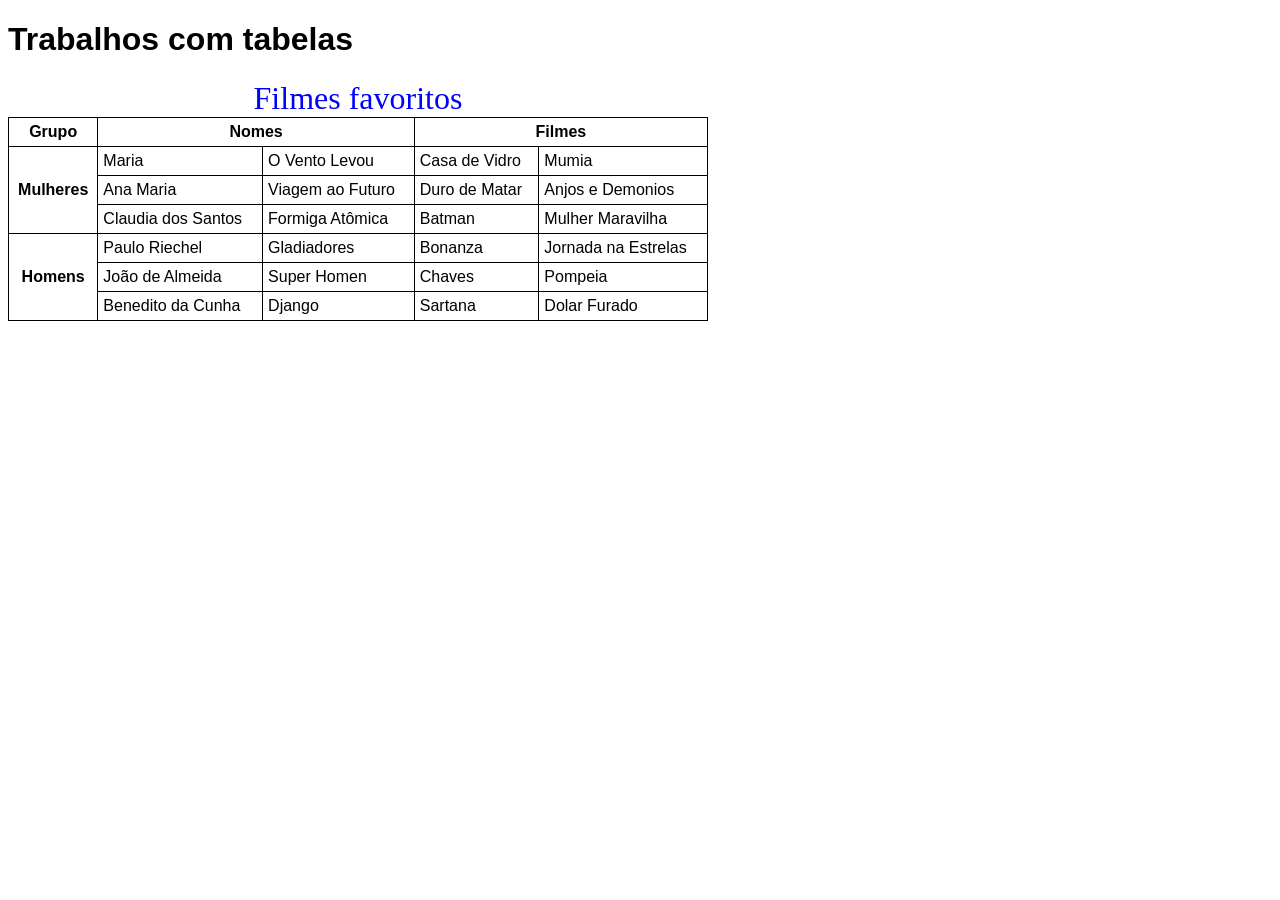
<file: desafio013/tabela04.html>
<!DOCTYPE html>
<html lang="pt-br ">
<head>
    <meta charset="UTF-8">
    <meta http-equiv="X-UA-Compatible" content="IE=edge">
    <meta name="viewport" content="width=device-width, initial-scale=1.0">
    <title>Desafio tabela-04</title>
    <style>
        body{
            font-family: 'Segoe UI', Tahoma, Geneva, Verdana, sans-serif;
        }
        table{
            width: 700px;
            border-collapse: collapse;
        }
        caption{
            font-family: Segoe Print;font-size:2em ;color: blue;
        }
        th, td{
            border: 1px solid black;
            padding: 5px;
        }
    </style>
</head>
<body>
    <h1>Trabalhos com tabelas</h1>
   
    <table>
        <caption>
            Filmes favoritos
        </caption>
        <thead>
           <tr>
                <th>Grupo</th>
                <th colspan="2">Nomes</th>
                <th colspan="2
                ">Filmes</th>
           </tr>
        </thead>
        <tbody>
            <tr>
                <th rowspan="3
                ">Mulheres</th>
                <td>Maria</td>
                <td>O Vento Levou</td>
                <td>Casa de Vidro</td>
                <td>Mumia</td>
               
            </tr> 
            <tr>
                <td>Ana Maria</td>
                <td>Viagem ao Futuro</td>
                <td>Duro de Matar</td>
                <td>Anjos e Demonios</td>
            </tr>
            <tr>
                <td>Claudia dos Santos</td>
                <td>Formiga Atômica</td>
                <td>Batman</td>
                <td>Mulher Maravilha</td>
            </tr>
            <tr>
                <th rowspan="3">Homens</th>
                <td>Paulo Riechel</td>
                <td>Gladiadores</td>
                <td>Bonanza</td>
                <td>Jornada na Estrelas</td>
               
            </tr>
            
              
            
            <tr>
                <td>João de Almeida</td>
                <td>Super Homen</td>
                <td>Chaves</td>
                <td>Pompeia</td>
            </tr>
            <tr>
                <td>Benedito da Cunha</td>
                <td>Django</td>
                <td>Sartana</td>
                <td>Dolar Furado</td>
            </tr>
        </tbody>
        <tfoot></tfoot>
</table>
</body>
</html>
</file>
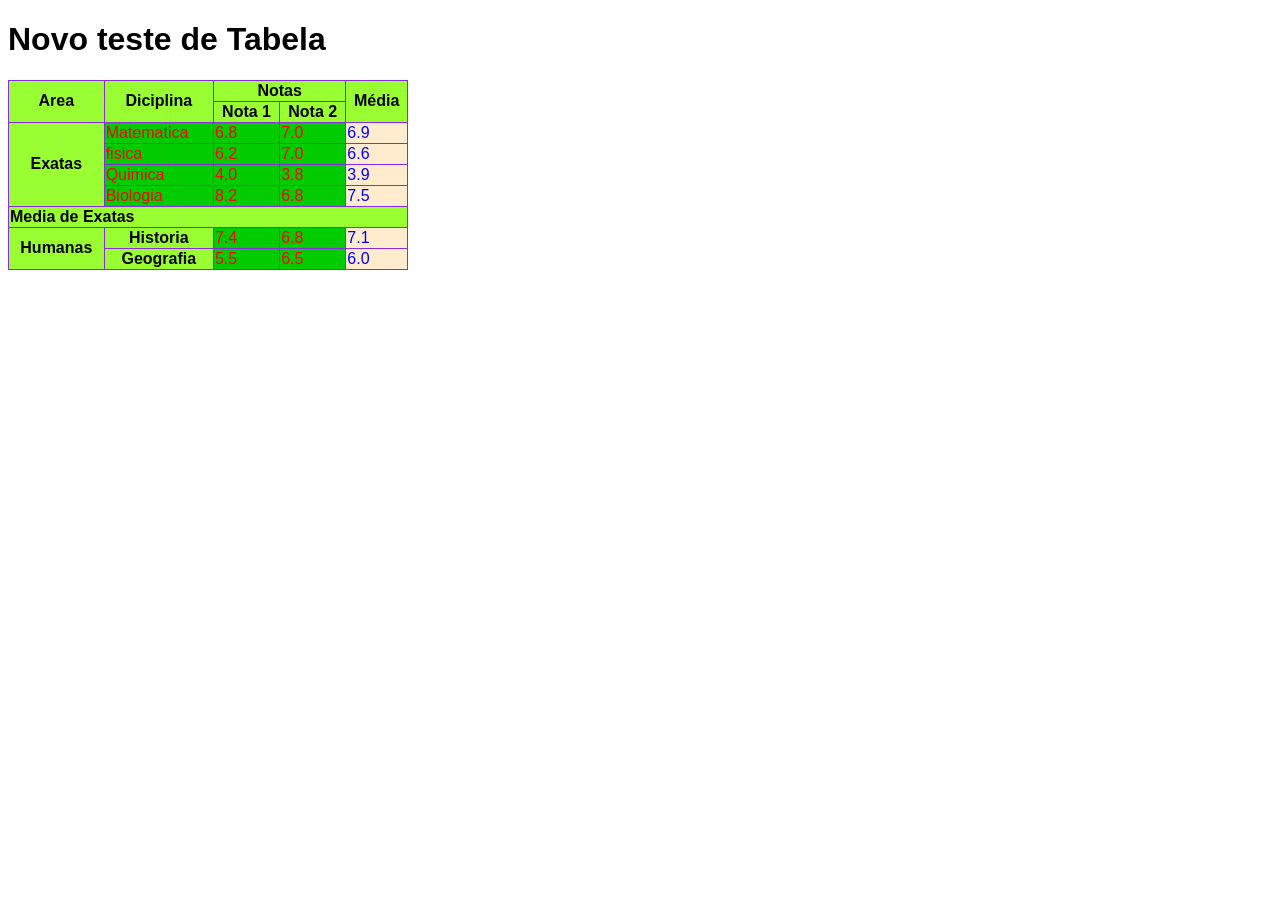
<file: Desafio014/Tabela.html>
<!DOCTYPE html>
<html lang="pt-br">
<head>
    <meta charset="UTF-8">
    <meta http-equiv="X-UA-Compatible" content="IE=edge">
    <meta name="viewport" content="width=device-width, initial-scale=1.0">
    <title>Exerciçios em Tabela</title>
    <style>
        body{
            font-family: 'Segoe UI', Tahoma, Geneva, Verdana, sans-serif;
        }
        table{
            width: 400px;
            border-collapse: collapse;
        }
        th, td{
            border: 1px solid blueviolet;
        }
        th{
            background-color: #99ff33;
        }
        th.lugar{
            text-align: left;
        }
        td{
            background-color: #00cc00;
            color:red;
        }
        td.med{
            background-color: blanchedalmond;
            color: blue;
        }
    </style>
</head>
<body>
    <h1>Novo teste de Tabela</h1>
    <table>
        <thead>
            <tr>
                <th rowspan="2">Area</th>
                <th rowspan="2">Diciplina</th>
                <th colspan="3">Notas</th>
                <th rowspan="2">Média</th>
               
            </tr>
            <tr>
               <th>Nota 1 </th>
               <th>Nota 2 </th>
               
            </tr>
            
            <tr>
                <th rowspan="4">Exatas</th>
                <td>Matematica</td>
                <td>6.8</td>
                <td>7.0</td>
                <td colspan="2" class="med">6.9</td>
                
                
            </tr>
            <tr>
                <td>fisica</td>
                <td>6.2</td>
                <td>7.0</td>
                <td colspan="2" class="med">6.6</td>
              
               
            </tr>
            <tr>
                <td>Quimica</td>
                <td>4.0</td>
                <td>3.8</td>
                <td colspan="2"class="med" >3.9</td>
            </tr>
         
            <tr>
                <td>Biologia</td>
                <td>8.2</td>
                <td>6.8</td>
                <td colspan="2" class="med">7.5</td>
                <tr>
                    <th colspan="6" class="lugar">Media de Exatas</th>
                   
                </tr>
               <tr>
                <th rowspan="2
                ">Humanas</th>
                <th>Historia</th>
                <td>7.4</td>
                <td>6.8</td>
                <td colspan="2"class="med" >7.1</td>
               </tr>
               <tr>
                <th>Geografia</th>
                <td>5.5</td>
                <td>6.5</td>
                <td colspan="2"class="med" >6.0</td>
               </tr>

        </thead>
        <tbody></tbody>
    </table>
</body>
</html>
</file>
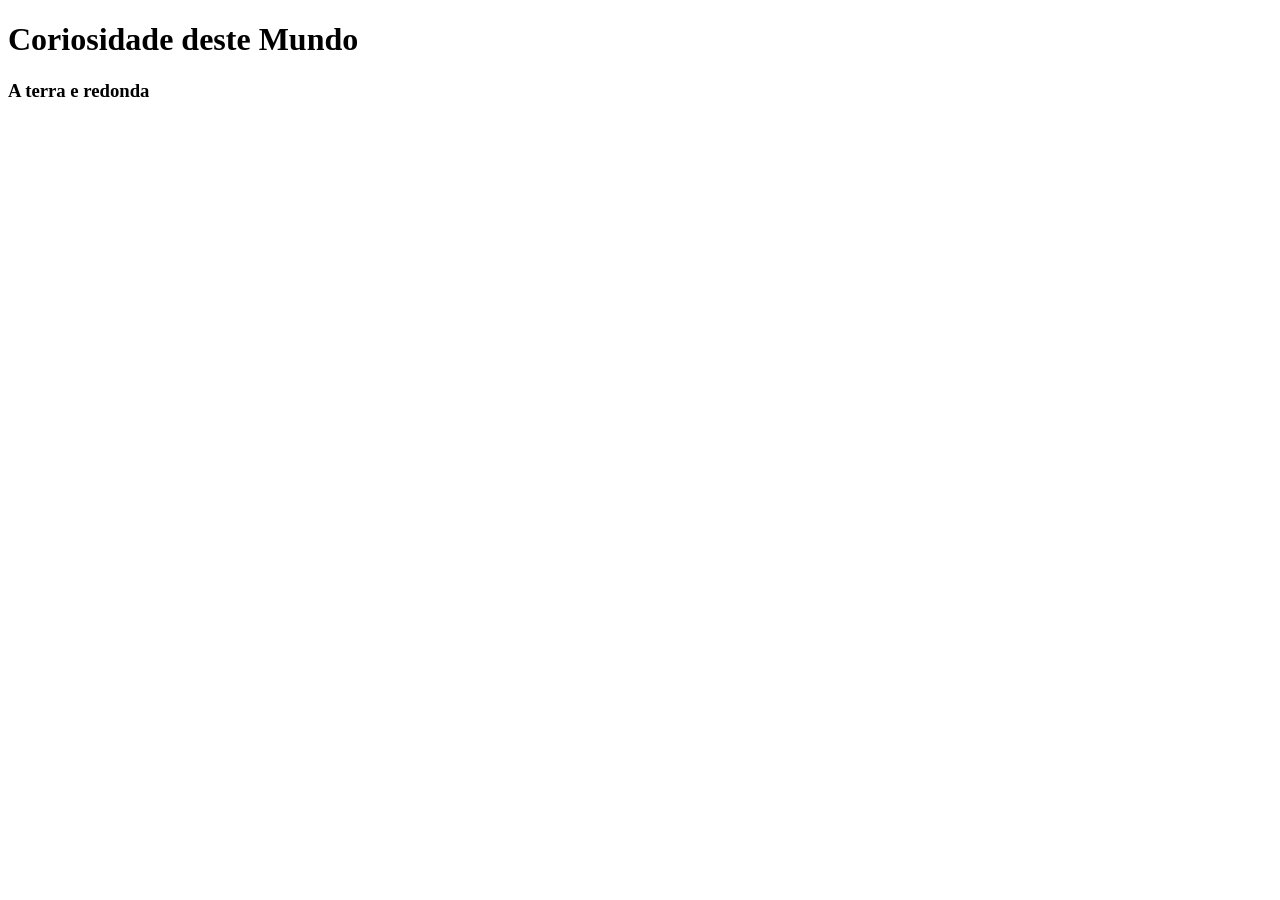
<file: desafio010/secundaria/coriosidade.html>
<!DOCTYPE html>
<html lang="pt-br">
<head>
    <meta charset="UTF-8">
    <meta http-equiv="X-UA-Compatible" content="IE=edge">
    <meta name="viewport" content="width=device-width, initial-scale=1.0">
    <title>Pagina de Coriosidade</title>
</head>
<body>
    <h1>Coriosidade deste Mundo</h1>
    <h3>A terra e redonda</h3>
</body>
</html>
</file>
<file: desafio012/estilo/style.css>
@charset "UTF-8";

@import url('https://fonts.googleapis.com/css2?family=Sriracha&display=swap');
@import url('https://fonts.googleapis.com/css2?family=Passion+One&display=swap');
:root{
    --fonte1:,Verdana,Tahoma, sans-serif;
    --fonte2: 'Passion One', cursive;
    --fonte3: 'Sriracha', cursive;
    --fonte4:'Segoe print';
    --fonte5:Cooper;
}
*{
    margin: 0px;
    padding: 0px;
}
html,body{
    min-height: 100vh;
    font-family: var(--fonte1);
    background-color: bisque;
    padding-bottom: 10px;
}
header{
    background-color: black;
    color: rgb(220, 245, 241);
    text-align: center;
}
h3.novo{
    background-color:hsla(84, 100%, 50%, 0.233);
    font-size:.8em ;

    color: darkblue;
    text-align: right;
    padding-right: 20px;
   
   
}
header > h1 {
   padding-top: 50px;
   font-variant: small-caps;
   font-family: var(--fonte5);
   font-size: 5vw;
   text-shadow: 2px 1px 0px green;
  
  
    /* text-transform:uppercase*/
}
header{
    padding-bottom: 50px;
    
}
a{
  color:darksalmon;
  text-decoration: none;

}
a:hover{
    text-decoration: underline;
    color: green;
    font-size: 20px;
}
section{
    padding-top: 10%;
    padding-bottom: 10%;
    line-height: 2em;
    padding-left: 40px;
    font-family: var(--fonte4);
    font-size: 2.5vw;
}
section > p {
    padding-bottom: 3em;
}
section.imagem >p{
    display: inline-block;
    padding: 5px;
    background-color: rgba(0, 0, 0, 0.589);
    text-shadow:1px 1px 0px black ;
    

}
section.normal{
    background-color: white;
    color: blue;
}
section.imagem{
    background-color: rgba(0, 0, 0, 0.616);
    color: white;
    box-shadow: inset 6px 6px 13px 0px rgba(0, 0, 0, 0.634);
    background-size: cover;
    background-attachment: fixed;
}
section#img01{
    background-image: url(../imagens/background001.jpg);
    background-position: right center;
   ;
}
section#img02{
    background-image: url(../imagens/background002.jpg);
  
}
footer{
    background-color: black;
    text-align: center;
    color: white;
    padding: 10px;
}
</file>
<file: desafio010/estilo/style.css>
@charset "UTF-8";
/* ola */

@import url ('https://fonts.googleapis.com/css2? família=Bebas+Neue&display=swap');

@font-face{
    font-family: 'Android';
    src: url('../fontes/idroid.otf') format('opentype');
    font-weight: normal;
    
}

:root{
    --cor0:#c5ebd6;
    --cor1:#83e1ad;
    --cor2:#3ddc84; 
    --cor3:#2fa866;
    --cor4:#1a5c37;
    --cor5:#063d1e;

    --fonte-padrao: Arial, Verdana, Helvetica, sans-serif;
    --fonte-destaque:'Bebas Neue', cursive;
    --fonte-android:'Android',  cursive,'Segoe script';
    }
    *{
        margin: 0px;
        padding:0px;
    }
       
body{
    background-color:var(--cor0);
    font-family: var(--fonte-padrao);

}
a.externo::after{
    content: '\00A0\1F517';
}


header{
    background-image: linear-gradient(to bottom,var(--cor2), var(--cor4));
    min-height: 150px;
    text-align: center;
    padding-bottom: 20px;
    border-radius:5px  5px 0px 0px;
    padding-top: 30px;
}
header > p{
    font-family: var(--fonte-padrao);
    color:white;
    font-size: 1.2em;
    max-width: 600px;
    margin: auto;
    padding-bottom: 25px;
    padding-left: 10px;
    padding-right: 10px;
    text-shadow: 2px 2px 0px rgba(8, 0, 0, .5);
}
header > h1{
    color:white;
    font-family: var(--fonte-destaque);
    font-size: 3em;
    font-weight: normal;
    margin-bottom: 20px;
    text-shadow: 2px 2px 0px rgba(8, 0, 0, 0.714);
}
    
    

nav {
    background-color: var(--cor5);
    padding: 10px;
    text-shadow: 0px 7px 7px rgba(0, 0, 0, .2);
    
   
} 

nav > a{
    color:var(--cor1);
    padding: 10px;
    text-decoration: none;
    font-weight: bold;
    border-radius: 5px;
    transition-duration: 3s;
    margin-top: 20px;
} 
nav > a:hover{
    background-color: var(--cor2);
    color:#000099 ;
    text-decoration: underline;
 
}

main {
    min-width: 300px;
    max-width: 800px;
    margin: auto;
    margin-bottom:30px;
    background-color: azure;
    padding: 20px;
    box-shadow: 0px 0px 10px rgba(0, 0, 255, 0.575);
    border-bottom-left-radius:10px;
    border-bottom-right-radius: 10px;
}
main h1{
    font-family: var(--fonte-android);
    color:coral;
    font-size: 2em;
    font-weight: normal;
}
main h2{
   font-family:var(--fonte-android);
   color:#1a5c37;
   font-size: 1.3em;
   font-weight: normal;
   background-image: linear-gradient(to right, var(--cor1),transparent);
   text-indent: 15px;
   
} 
main strong{
    color: var(--cor4);
    font-weight: bold;
    background-color: var(--cor1);
    padding: 2px 6px;
    border-radius: 5px;
}
main a {
    text-decoration: none;
    font-weight: bold;
    color: var(--cor5);
    background-color: var(--cor1);
    padding: 2px 6px;
}
main a:hover{
    text-decoration: underline;
    color: #ff0000;

}
main p {
    margin: 15px 0px; 
    text-align: justify;
    text-indent: 30px;
    font-size: 1em;
    line-height: 1.5em;
 }
main img{
    width: 100%;
}
main img.pequena{
    max-width: 350px;
    display: block;
    margin: auto;
}
div.video{
    background-color: var(--cor4);
    margin: 0px -20px 30px -20px;
    padding: 20px;
    padding-bottom: 58.5%;
    position: relative;
}
div.video >iframe{
    position: absolute;
    top: 5%;
    left: 5%;
    width: 90%;
    height: 90%;
}

aside{
    background-color:var(--cor1);
    padding:10px;
    border-radius: 10px;
}
aside > ul {
    list-style-type:'\2714';/* falhou o emoji*/
     list-style-position: inside;
     columns: 2;
     box-shadow: 3px 3px 8px rgba(0, 0, 0, 0.415);
}
aside h3{
    background-color: var(--cor4);
    color:white;
    padding: 10px;
    margin:-10px -10px 0px -10px;
    border-radius:10px 10px 0px 0px ;
}
footer{
    background-color: var(--cor5);
    color:white;
    font-size:.8em ;
    text-align: right;
    padding: 5px;
}
footer a{
    color:whiter;
    font-weight: bold;
    text-decoration: none;
    color: rgb(241, 17, 17);
}
footer a:hover{
    text-decoration: underline;
    color: var(--cor1)
}
</file>
